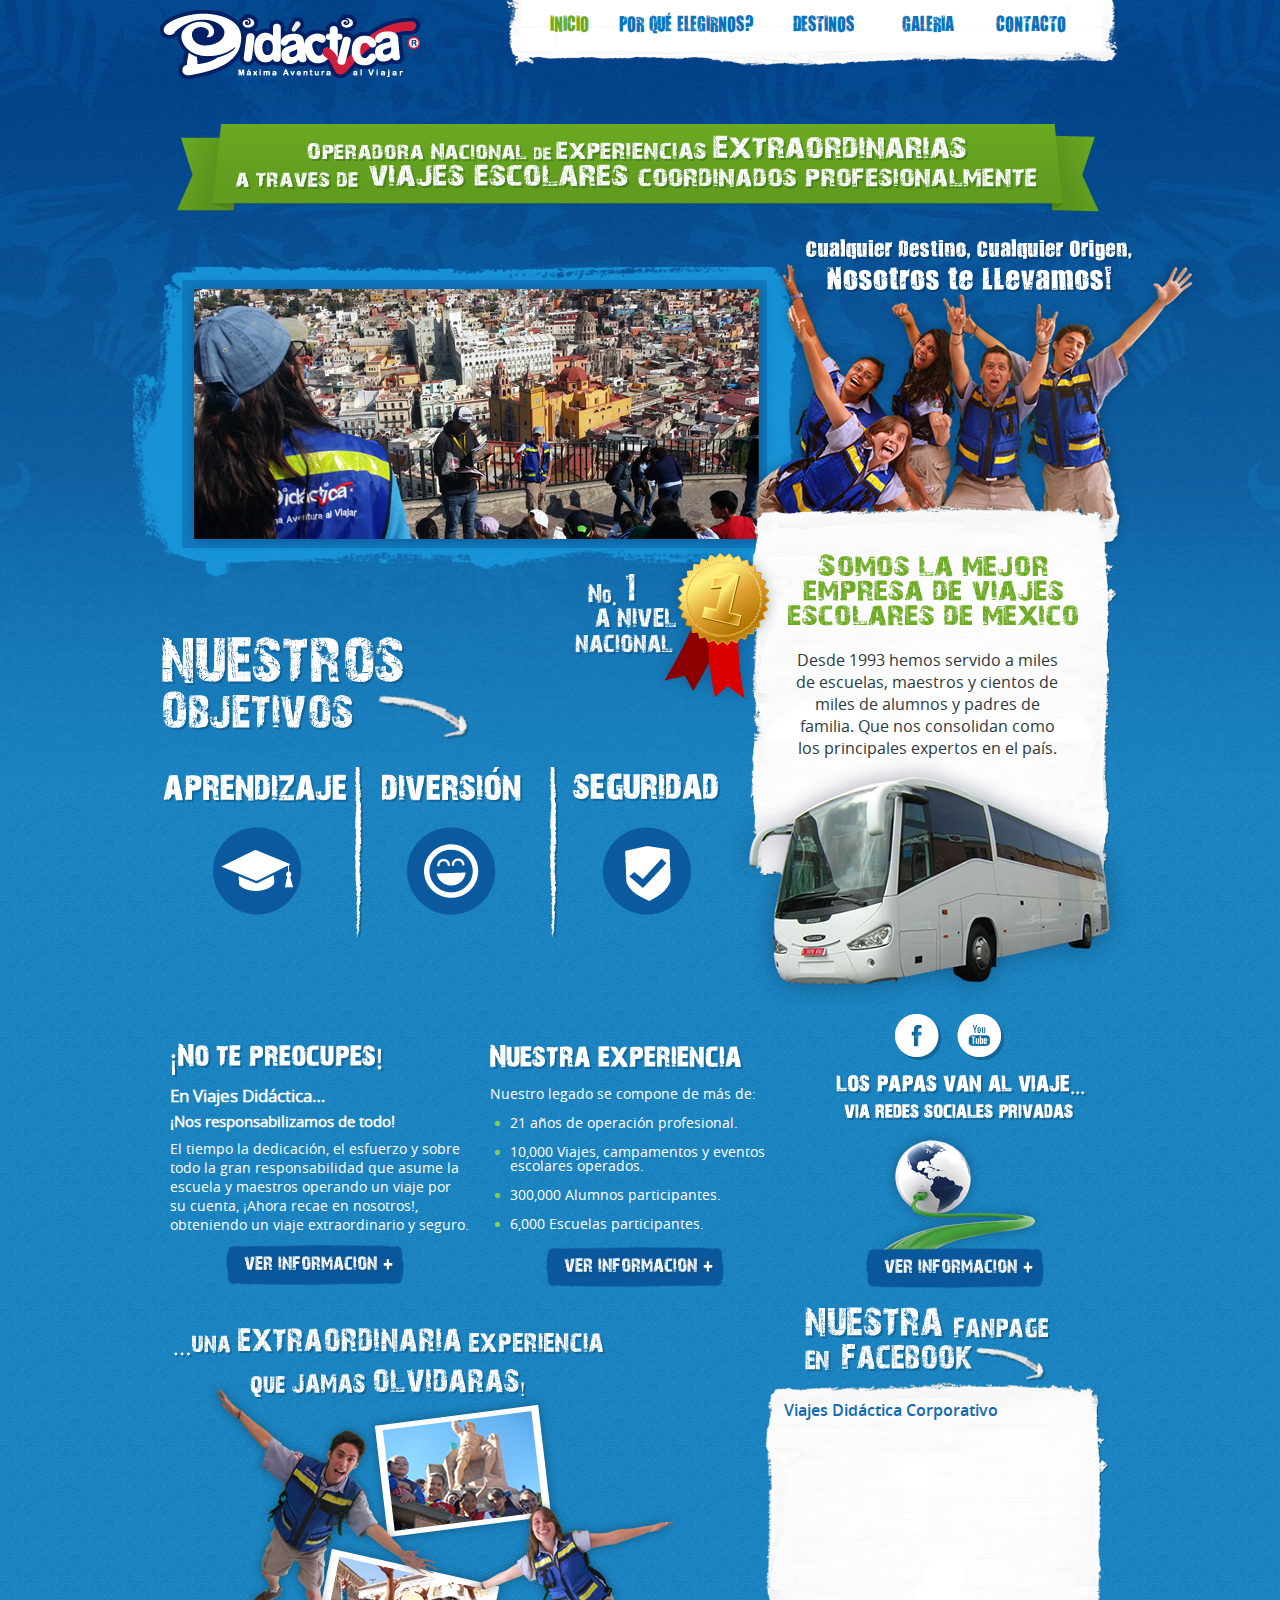
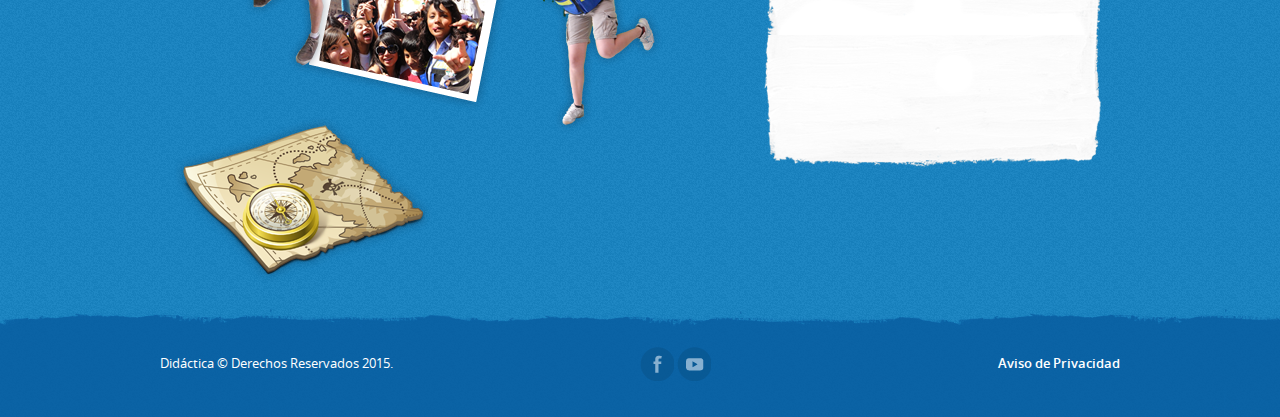
<file: index.html>
<!DOCTYPE html PUBLIC "-//W3C//DTD XHTML 1.0 Transitional//EN" "http://www.w3.org/TR/xhtml1/DTD/xhtml1-transitional.dtd">
<html xmlns="http://www.w3.org/1999/xhtml">

<head>
  <meta charset="utf-8">
  <title>Did&aacute;ctica | M&aacute;xima Aventura al Viajar</title>
  <link href="styles/960.css" rel="stylesheet" type="text/css" />
  <link href="styles/reset.css" rel="stylesheet" type="text/css" />
  <link href="styles/text.css" rel="stylesheet" type="text/css" />
  <link href="styles/estilos.css" rel="stylesheet" type="text/css" />
  <link href="styles/slider.css" rel="stylesheet" type="text/css" />

  <script type="text/javascript" src="Image-Slider-LnR.js"></script>

</head>

<body>
  <div id="fb-root"></div>
<script>(function(d, s, id) {
  var js, fjs = d.getElementsByTagName(s)[0];
  if (d.getElementById(id)) return;
  js = d.createElement(s); js.id = id;
  js.src = "//connect.facebook.net/es_LA/sdk.js#xfbml=1&version=v2.4&appId=179859368858841";
  fjs.parentNode.insertBefore(js, fjs);
}(document, 'script', 'facebook-jssdk'));</script>
  
  <div class="wrapper">
    <div class="container_12">
      <div class="logo"></div>
      <div class="nav-menu">
        <span class="menu">
					<ul>
						<li><a class="menu-item1 active" href="index.html">INICIO</a></li>						
						<li><a class="menu-item2" href="porque-elegirnos.html">POR QUÉ ELEGIRNOS?</a></li>
						<li><a class="menu-item3" href="destinos.html">DESTINOS</a></li>
						<li><a class="menu-item4" href="galeria-fotos.html">GALERIA</a></li>
						<li><a class="menu-item5" href="contacto.html">CONTACTO</a></li>						
					</ul>
				</span>
      </div>
      <div class="grid_12 top-title"></div>
      <div class="clear"></div>
    </div>
    <div class="container_12 main-content">
      <div class="inicio-contenido">
        <div class="inicio-banner-images">
          <div class="container-banner-images">
            <div class="slider_wrapper">
              <ul id="image_slider">
                <li><img src="img-slider-inicio/foto1.jpg">
                </li>
                <li><img src="img-slider-inicio/foto2.jpg">
                </li>
                <li><img src="img-slider-inicio/foto3.jpg">
                </li>
                <li><img src="img-slider-inicio/foto4.jpg">
                </li>
                <li><img src="img-slider-inicio/foto5.jpg">
                </li>
              </ul>
            </div>
          </div>
        </div>
        <div class="inicio-banner-sup-der">
          <div class="titulo-origen"></div>
          <div> 
            <p>Desde 1993 hemos servido a miles de escuelas, maestros y cientos de miles de alumnos y padres de familia. Que nos consolidan como los principales expertos en el país.</p>
          </div>
        </div>
        <div class="inicio-bus"></div>

        <div class="inicio-objetivos">
          <div class="titulo-objetivos"></div>
          <div class="medalla-objetivos"></div>
          <div class="objetivos-contenido">
            <div>
              <span class="objetivo-aprendizaje"></span>
              <a class="icono-aprendizaje" href="objetivo-aprendizaje.html"></a>
            </div>
            <div>
              <span class="objetivo-diversion"></span>
              <a class="icono-diversion" href="objetivo-diversion.html"></a>
            </div>
            <div>
              <span class="objetivo-seguridad"></span>
              <a class="icono-seguridad" href="objetivo-seguridad.html"></a>
            </div>
          </div>
        </div>
      </div>
			<div class="inicio-contenido-medio">
      <div class="grid_4">
        <div class="inicio-respons-contenido">
          <div class="titulo"></div>
          <div>
            <h5>En Viajes Didáctica…</h5>
            <h6>¡Nos responsabilizamos de todo!</h6>
            <p>El tiempo la dedicación, el esfuerzo y sobre todo la gran responsabilidad que asume la escuela y maestros operando un viaje por su cuenta, ¡Ahora recae en nosotros!, obteniendo un viaje extraordinario y seguro.</p>
          </div>
          <span><a href="porque-elegirnos.html" class="btn-info"></a></span>
        </div>
      </div>
      <div class="grid_4">
        <div class="inicio-experiencia-contenido">
          <div class="titulo"></div>
          <div>
            <span>Nuestro legado se compone de más de:</span>
            <ul class="navlist">
              <li>21 años de operación profesional.</li>
              <li>10,000 Viajes, campamentos y eventos escolares operados.</li>
              <li>300,000 Alumnos participantes.</li>
              <li>6,000 Escuelas participantes.</li>
            </ul>
          </div>
          <span><a href="porque-elegirnos.html#NuestraExp" class="btn-info"></a></span>
        </div>
      </div>
      <div class="grid_4">
        <div class="inicio-padres-contenido">
          <div class="iconos-redes">
            <a class="icono-facebook" href="https://www.facebook.com/viajesdidacticacorporativo"></a>
<!--            <span class="icono-twitter"></span>-->
            <a class="icono-youtube" href="https://www.youtube.com/user/VIAJESDIDACTICA"></a>
          </div>
          <div class="titulo"></div>
          <div class="padres-redes"></div>
          <span><a href="porque-elegirnos.html#PadresRedes" class="btn-info"></a></span>
        </div>
      </div>
			</div>
      <div class="clear"></div>
      <div class="grid_12">
        <div class="inicio-banner-medio">
          <div class="titulo"></div>
          <div class="banner-img"></div>
          <div class="banner-facebook">
            <div class="fanpage-title"></div>
            <div class="contenido-fanpage">
              <div class="fb-page" data-href="https://www.facebook.com/viajesdidacticacorporativo" data-width="300" data-height="340" data-small-header="true" data-adapt-container-width="true" data-hide-cover="false" data-show-facepile="false" data-show-posts="true"><div class="fb-xfbml-parse-ignore"><blockquote cite="https://www.facebook.com/viajesdidacticacorporativo"><a href="https://www.facebook.com/viajesdidacticacorporativo">Viajes Didáctica Corporativo</a></blockquote></div></div>
            </div>
          </div>
        </div>
      </div>
      <div class="clear"></div>
      <div class="grid_12">
        <div class="inicio-unidades">
          <span class="mapa"></span>
        </div>
      </div>
    </div>
    <!--main-content-->
  </div>
  <!--wrapper-->
  <div class="footer">
    <div class="footer-content container_12">
      <span>Didáctica &copy; Derechos Reservados 2015.</span>
			<div class="footer-redes-sociales">
				<a class="icon-facebook" href="https://www.facebook.com/viajesdidactica"></a>
				<a class="icon-youtube" href="https://www.youtube.com/user/VIAJESDIDACTICA"></a>
			</div>
			<a class="aviso-priv-link" href="aviso-privacidad.html">Aviso de Privacidad</a>
    </div>
  </div>
</body>

</html>
</file>
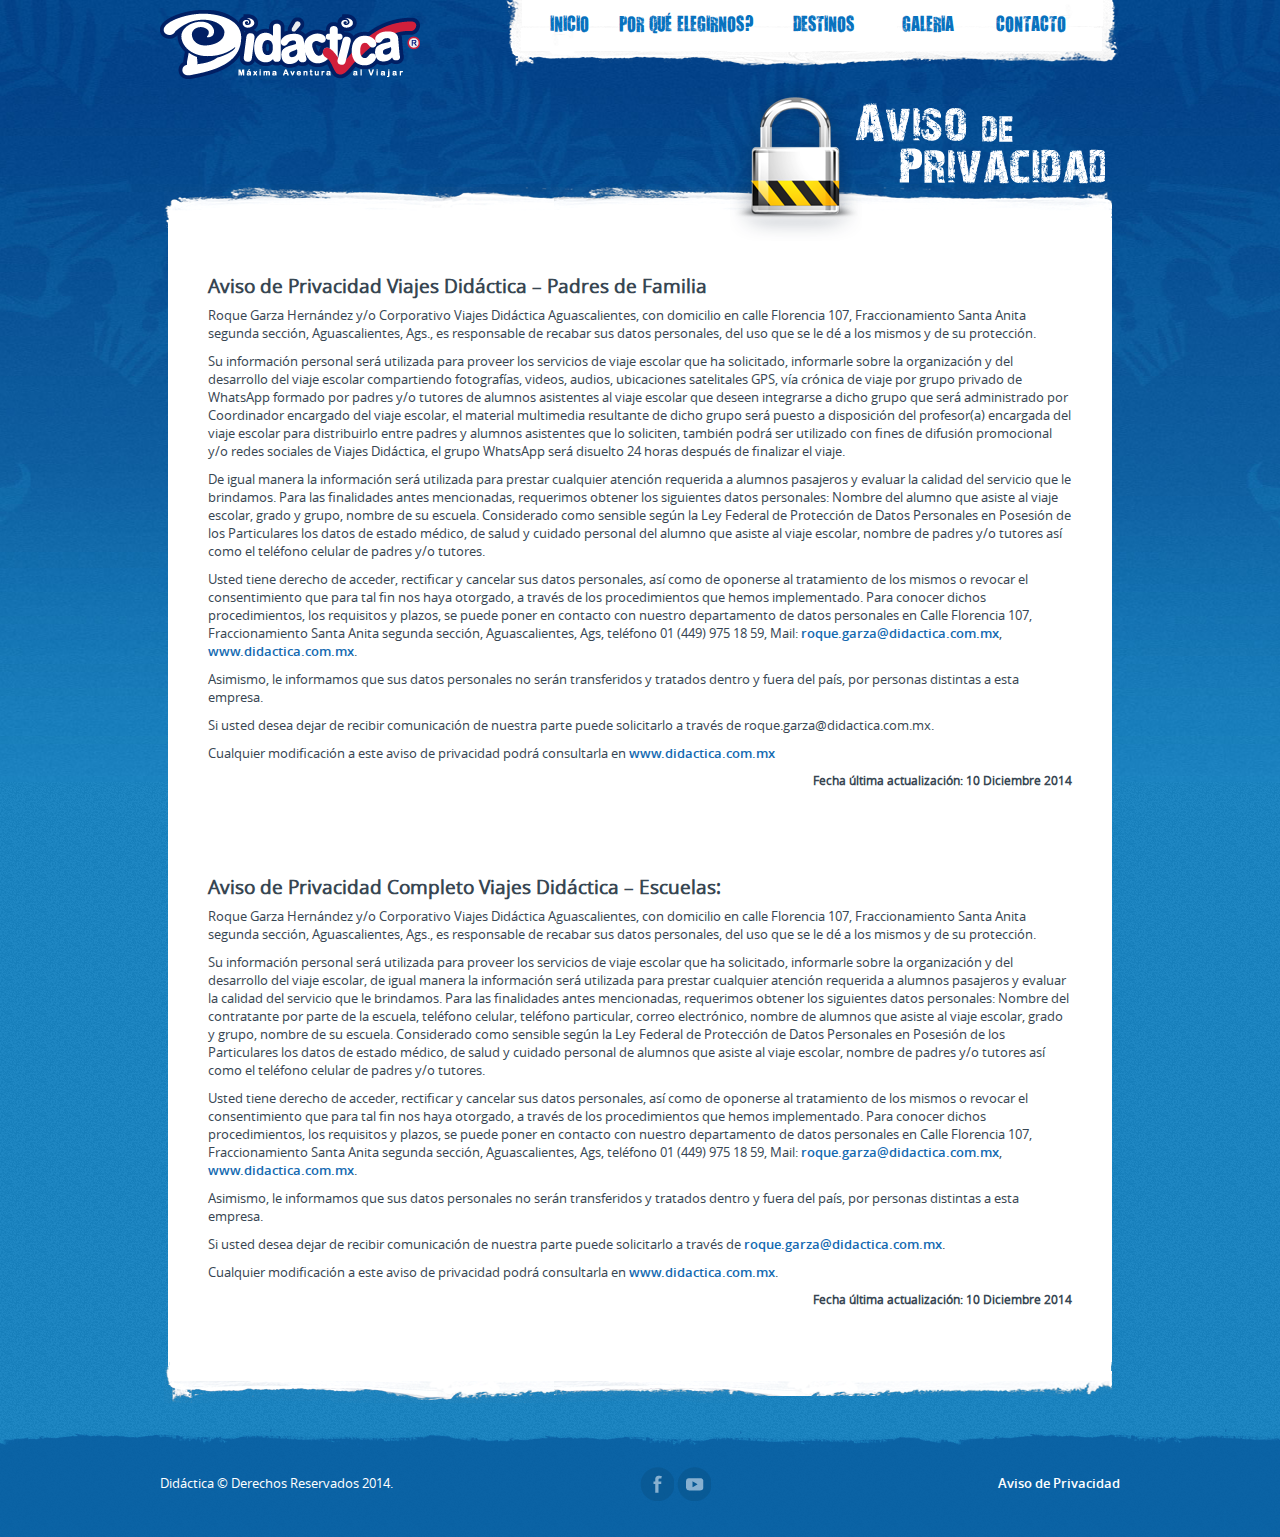
<file: aviso-privacidad.html>
<!DOCTYPE html PUBLIC "-//W3C//DTD XHTML 1.0 Transitional//EN" "http://www.w3.org/TR/xhtml1/DTD/xhtml1-transitional.dtd">
<html xmlns="http://www.w3.org/1999/xhtml">

<head>
  <meta charset="utf-8">
  <title>Did&aacute;ctica | M&aacute;xima Aventura al Viajar</title>
  <link href="styles/960.css" rel="stylesheet" type="text/css" />
  <link href="styles/reset.css" rel="stylesheet" type="text/css" />
  <link href="styles/text.css" rel="stylesheet" type="text/css" />
  <link href="styles/estilos.css" rel="stylesheet" type="text/css" />
  <link href="styles/slider.css" rel="stylesheet" type="text/css" />
  <link href='http://fonts.googleapis.com/css?family=Droid+Sans' rel='stylesheet' type='text/css'>

</head>

<body>
  <div class="wrapper">
    <div class="container_12">
      <div class="logo"></div>
      <div class="nav-menu">
        <span class="menu">
          <ul>
            <li><a class="menu-item1" href="index.html">INICIO</a></li>						
            <li><a class="menu-item2" href="porque-elegirnos.html">POR QUÉ ELEGIRNOS?</a></li>
            <li><a class="menu-item3" href="destinos.html">DESTINOS</a></li>
            <li><a class="menu-item4" href="galeria-fotos.html">GALERIA</a></li>
            <li><a class="menu-item5" href="#">CONTACTO</a></li>						
          </ul>
        </span>
      </div>
    </div>
    <div class="container_12 main-content">

			<div class="bg_12 aviso-priv">
				<div class="aviso-priv-titulo">
				</div>
				<div class="header-bg_12"></div>
				<div class="body-bg_12">
					<div class="aviso-1">
						<div>
							<h4>Aviso de Privacidad Viajes Didáctica – Padres de Familia</h4>
							<p>Roque Garza Hernández y/o Corporativo Viajes Didáctica Aguascalientes, con domicilio en calle Florencia 107, Fraccionamiento Santa Anita segunda sección, Aguascalientes, Ags., es responsable de recabar sus datos personales, del uso que se le dé a los mismos y de su protección.</p>
							<p>Su información personal será utilizada para proveer los servicios de viaje escolar que ha solicitado, informarle sobre la organización y del desarrollo del viaje escolar compartiendo fotografías, videos, audios, ubicaciones satelitales GPS, vía crónica de viaje por grupo privado de WhatsApp formado por padres y/o tutores de alumnos asistentes al viaje escolar que deseen integrarse a dicho grupo que será administrado por Coordinador encargado del viaje escolar, el material multimedia resultante de dicho grupo será puesto a disposición del profesor(a) encargada del viaje escolar para distribuirlo entre padres y alumnos asistentes que lo soliciten, también podrá ser utilizado con fines de difusión promocional y/o redes sociales de Viajes Didáctica, el grupo WhatsApp será disuelto 24 horas después de finalizar el viaje.</p>
							<p>De igual manera la información será utilizada para prestar cualquier atención requerida a alumnos pasajeros y evaluar la calidad del servicio que le brindamos. Para las finalidades  antes mencionadas,  requerimos obtener los siguientes  datos personales: Nombre del alumno que asiste al viaje escolar, grado y grupo, nombre de su escuela. Considerado como sensible según la Ley Federal de Protección de Datos Personales en Posesión de los Particulares los datos de estado médico, de salud y cuidado personal del alumno que asiste al viaje escolar, nombre de padres y/o tutores  así como el teléfono celular de padres y/o tutores.</p>
							<p>Usted tiene derecho de acceder, rectificar y cancelar sus datos personales, así como de oponerse al tratamiento de los mismos o revocar el consentimiento que para tal fin nos haya otorgado, a través de los procedimientos que hemos implementado. Para conocer dichos procedimientos, los requisitos y plazos, se puede poner en contacto con nuestro departamento de datos personales en Calle Florencia 107, Fraccionamiento Santa Anita segunda sección, Aguascalientes, Ags, teléfono 01 (449) 975 18 59, Mail: <a>roque.garza@didactica.com.mx</a>, <a href="http://www.didactica.com.mx">www.didactica.com.mx</a>.</p>
							<p>Asimismo, le informamos que sus datos personales no serán transferidos y tratados dentro y fuera del país, por personas distintas a esta empresa.</p>
							<p>Si usted desea dejar de recibir comunicación de nuestra parte puede solicitarlo a través de roque.garza@didactica.com.mx.</p>
							<p>Cualquier modificación a este aviso de privacidad podrá consultarla en <a href="http://www.didactica.com.mx">www.didactica.com.mx</a></p>
							<p class="fecha-actualiza">Fecha última actualización: 10 Diciembre 2014</p>
						</div>
					</div>
					<div class="aviso-2">
						<div>
							<h4>Aviso de Privacidad Completo Viajes Didáctica – Escuelas:</h4>
							<p>Roque Garza Hernández y/o Corporativo Viajes Didáctica Aguascalientes, con domicilio en calle Florencia 107, Fraccionamiento Santa Anita segunda sección, Aguascalientes, Ags., es responsable de recabar sus datos personales, del uso que se le dé a los mismos y de su protección.</p>
							<p>Su información personal será utilizada para proveer los servicios de viaje escolar que ha solicitado, informarle sobre la organización y del desarrollo del viaje escolar, de igual manera la información será utilizada para prestar cualquier atención requerida a alumnos pasajeros y evaluar la calidad del servicio que le brindamos. Para las finalidades  antes mencionadas,  requerimos obtener los siguientes  datos personales: Nombre del contratante por parte de la escuela, teléfono celular, teléfono particular, correo electrónico, nombre de alumnos que asiste al viaje escolar, grado y grupo, nombre de su escuela. Considerado como sensible según la Ley Federal de Protección de Datos Personales en Posesión de los Particulares los datos de estado médico, de salud y cuidado personal de alumnos que asiste al viaje escolar, nombre de padres y/o tutores  así como el teléfono celular de padres y/o tutores.</p>
							<p>Usted tiene derecho de acceder, rectificar y cancelar sus datos personales, así como de oponerse al tratamiento de los mismos o revocar el consentimiento que para tal fin nos haya otorgado, a través de los procedimientos que hemos implementado. Para conocer dichos procedimientos, los requisitos y plazos, se puede poner en contacto con nuestro departamento de datos personales en Calle Florencia 107, Fraccionamiento Santa Anita segunda sección, Aguascalientes, Ags, teléfono 01 (449) 975 18 59, Mail: <a>roque.garza@didactica.com.mx</a>, <a href="http://www.didactica.com.mx">www.didactica.com.mx</a>.</p>
							<p>Asimismo, le informamos que sus datos personales no serán transferidos y tratados dentro y fuera del país, por personas distintas a esta empresa.</p>
							<p>Si usted desea dejar de recibir comunicación de nuestra parte puede solicitarlo a través de <a>roque.garza@didactica.com.mx</a>.</p>
							<p>Cualquier modificación a este aviso de privacidad podrá consultarla en <a href="http://www.didactica.com.mx">www.didactica.com.mx</a>.</p>
							<p class="fecha-actualiza">Fecha última actualización: 10 Diciembre 2014</p>
						</div>
					</div>
				</div>
				<div class="footer-bg_12"></div>
    	</div>
		</div>
  <!--main-content-->
  </div>
  <!--wrapper-->
  <div class="footer">
    <div class="footer-content container_12">
      <span>Didáctica &copy; Derechos Reservados 2014.</span>
			<div class="footer-redes-sociales">
				<a class="icon-facebook" href="https://www.facebook.com/viajesdidactica"></a>
				<a class="icon-youtube" href="https://www.youtube.com/user/VIAJESDIDACTICA"></a>
			</div>
			<a class="aviso-priv-link" href="aviso-privacidad.html">Aviso de Privacidad</a>
    </div>
  </div>
</body>

</html>
</file>
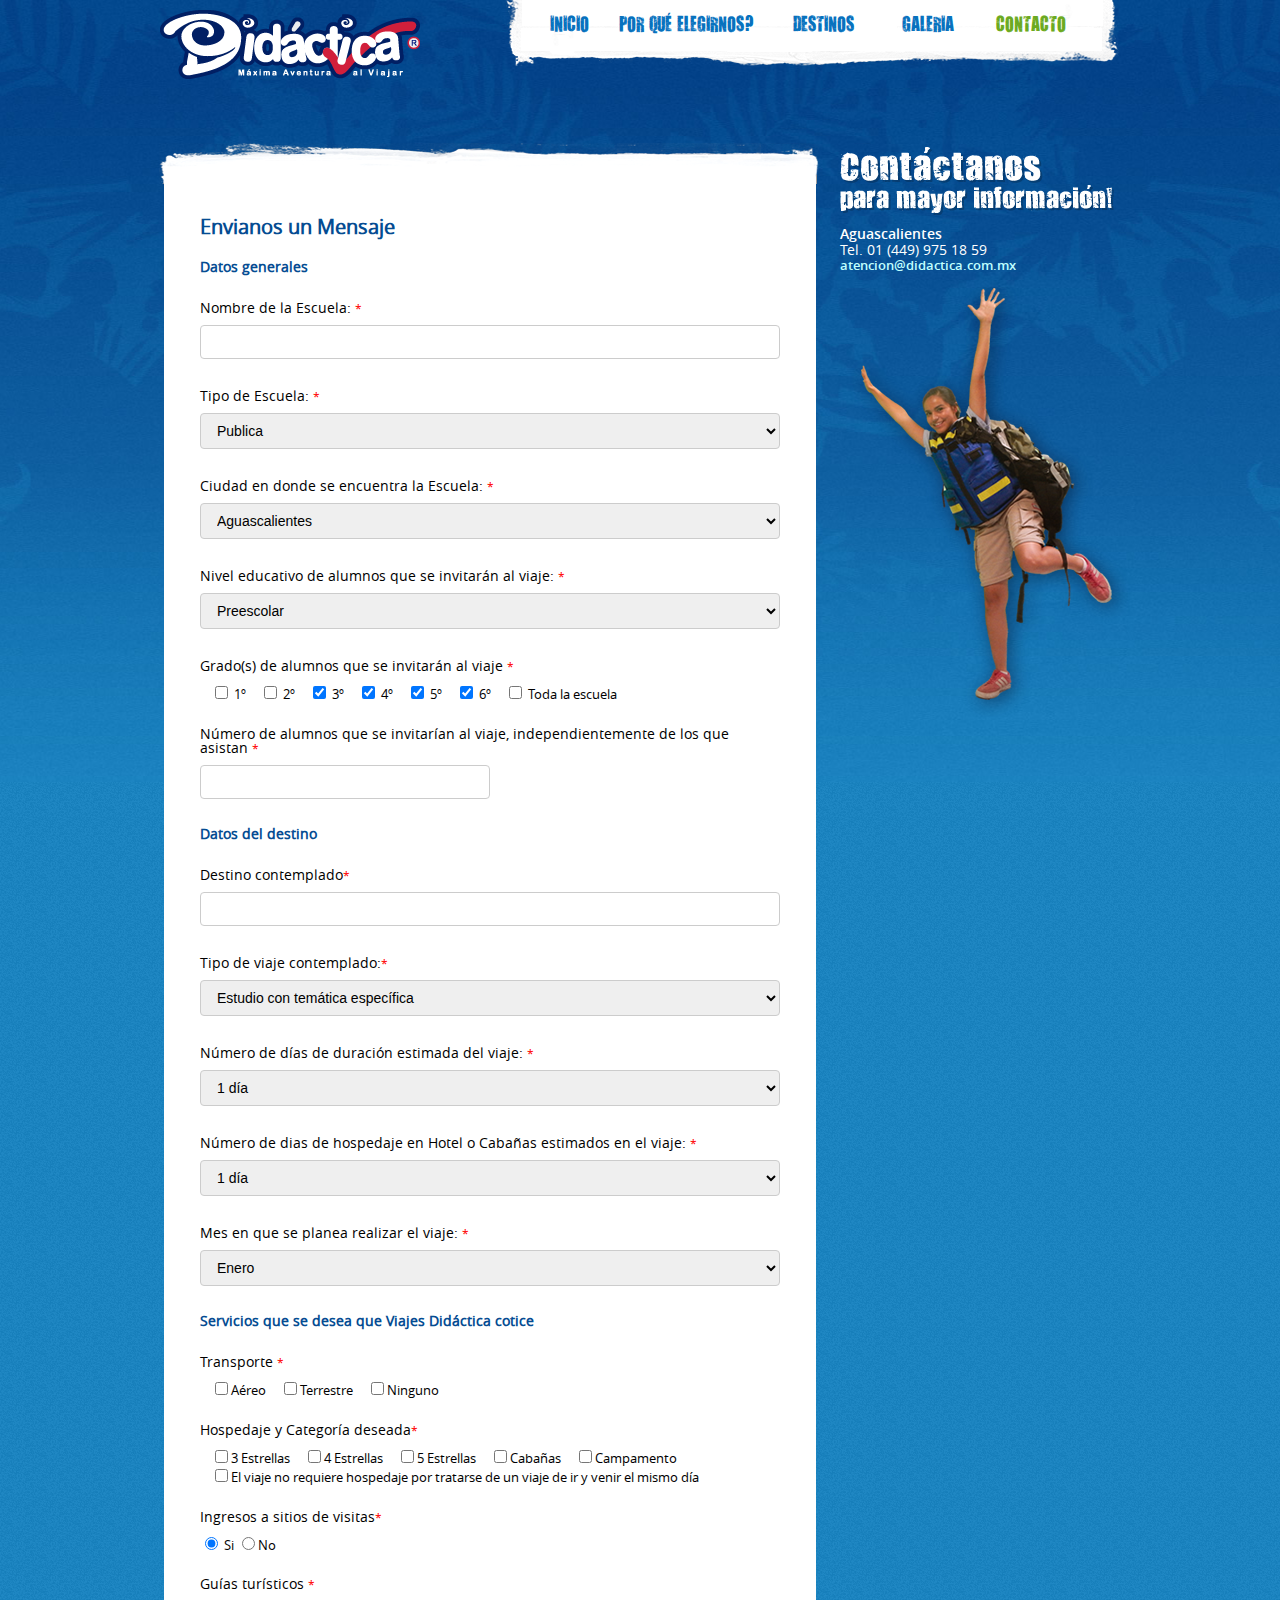
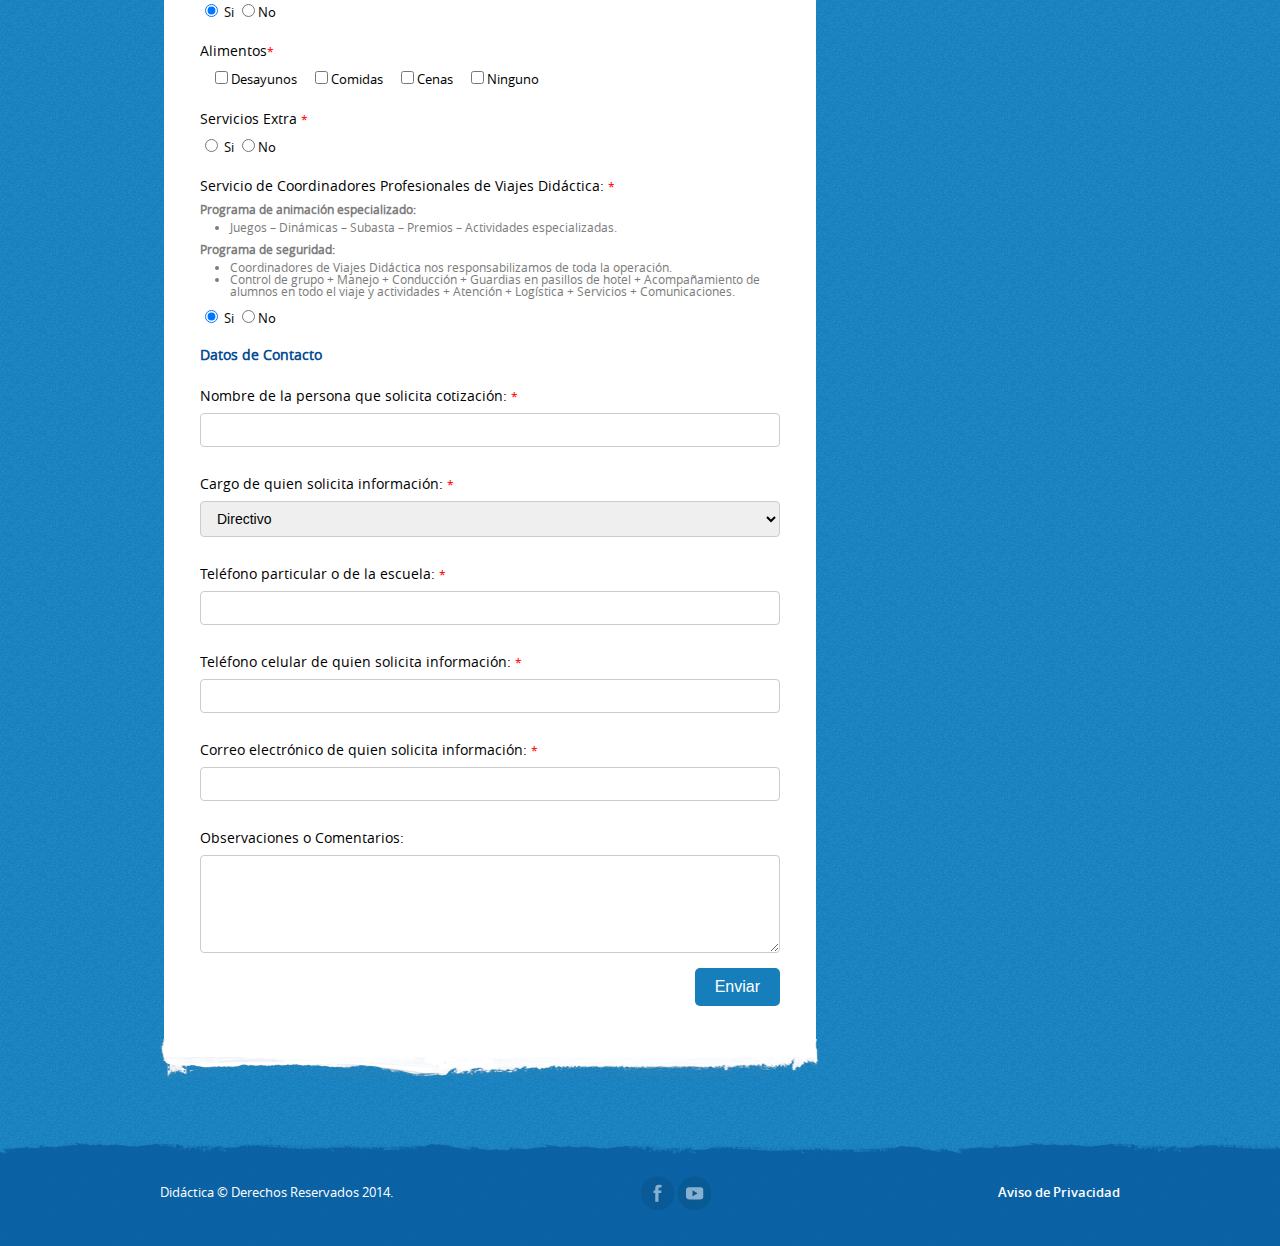
<file: contacto.html>
<!DOCTYPE html PUBLIC "-//W3C//DTD XHTML 1.0 Transitional//EN" "http://www.w3.org/TR/xhtml1/DTD/xhtml1-transitional.dtd">
<html xmlns="http://www.w3.org/1999/xhtml">

<head>
  <meta charset="utf-8">
  <title>Did&aacute;ctica | M&aacute;xima Aventura al Viajar</title>
  <link href="styles/960.css" rel="stylesheet" type="text/css" />
  <link href="styles/reset.css" rel="stylesheet" type="text/css" />
  <link href="styles/text.css" rel="stylesheet" type="text/css" />
  <link href="styles/estilos.css" rel="stylesheet" type="text/css" />
  <link href="styles/slider.css" rel="stylesheet" type="text/css" />
  <link href='http://fonts.googleapis.com/css?family=Droid+Sans' rel='stylesheet' type='text/css'>
	
	
</head>

<body>
  <div class="wrapper">
    <div class="container_12">
      <div class="logo"></div>
      <div class="nav-menu">
        <span class="menu">
          <ul>
              <li><a class="menu-item1" href="index.html">INICIO</a></li>						
              <li><a class="menu-item2" href="porque-elegirnos.html">POR QUÉ ELEGIRNOS?</a></li>
              <li><a class="menu-item3" href="destinos.html">DESTINOS</a></li>
              <li><a class="menu-item4" href="galeria-fotos.html">GALERIA</a></li>
              <li><a class="menu-item5 active" href="contacto.html">CONTACTO</a></li>						
          </ul>
        </span>
      </div>
    </div>
    <div class="container_12 main-content contacto">
      <div class="form-container">
        <!--Formulario Contacto-->
        <div class="contacto-container">
          
          <h3 class="titulo-contacto">Envianos un Mensaje</h3>
          <p>Datos generales</p>
          
          <form>
            
            <label class="label-form">Nombre de la Escuela: <span class="required">*</span></label>
            <input type="text">
            
            <label class="label-form">Tipo de Escuela: <span class="required">*</span></label>
            <select>
              <option value="publica">Publica</option>
              <option value="particular">Particular</option>
            </select>
            
            <label class="label-form">Ciudad en donde se encuentra la Escuela: <span class="required">*</span></label>
            <select name=”Estados” size=”1″>
              <option value=”Aguascalientes”>Aguascalientes</option>
              <option value=”Baja California “>Baja California </option>
              <option value=”Baja California Sur “>Baja California Sur </option>
              <option value=”Campeche “>Campeche </option>
              <option value=”Chiapas “>Chiapas </option>
              <option value=”Chihuahua “>Chihuahua </option>
              <option value=”Coahuila “>Coahuila </option>
              <option value=”Colima “>Colima </option>
              <option value=”Distrito Federal”>Distrito Federal</option>
              <option value=”Durango “>Durango </option>
              <option value=”Estado de México “>Estado de México </option>
              <option value=”Guanajuato “>Guanajuato </option>
              <option value=”Guerrero “>Guerrero </option>
              <option value=”Hidalgo “>Hidalgo </option>
              <option value=”Jalisco “>Jalisco </option>
              <option value=”Michoacán “>Michoacán </option>
              <option value=”Morelos “>Morelos </option>
              <option value=”Nayarit “>Nayarit </option>
              <option value=”Nuevo León “>Nuevo León </option>
              <option value=”Oaxaca “>Oaxaca </option>
              <option value=”Puebla “>Puebla </option>
              <option value=”Querétaro “>Querétaro </option>
              <option value=”Quintana Roo “>Quintana Roo </option>
              <option value=”San Luis Potosí “>San Luis Potosí </option>
              <option value=”Sinaloa “>Sinaloa </option>
              <option value=”Sonora “>Sonora </option>
              <option value=”Tabasco “>Tabasco </option>
              <option value=”Tamaulipas “>Tamaulipas </option>
              <option value=”Tlaxcala “>Tlaxcala </option>
              <option value=”Veracruz “>Veracruz </option>
              <option value=”Yucatán “>Yucatán </option>
              <option value=”Zacatecas”>Zacatecas</option>
            </select>
            
            <label class="label-form">Nivel educativo de alumnos que se invitarán al viaje: <span class="required">*</span></label>
            <select>
              <option value="prescolar">Preescolar</option>
              <option value="primaria">Primaria</option>
              <option value="secundaria">Secundaria</option>
              <option value="bachillerato">Bachillerato</option>
              <option value="profesional">Profesional</option>
            </select>
            
            <label class="label-form">Grado(s) de alumnos que se invitarán al viaje <span class="required">*</span></label>
            <input type="checkbox" name="grado" value="1"> 1º
            <input type="checkbox" name="grado" value="2"> 2º
            <input type="checkbox" name="grado" value="3" checked> 3º
            <input type="checkbox" name="grado" value="4" checked> 4º
            <input type="checkbox" name="grado" value="4" checked> 5º
            <input type="checkbox" name="grado" value="4" checked> 6º
            <input type="checkbox" name="grado" value="4"> Toda la escuela
            
            <label class="label-form">Número de alumnos que se invitarían al viaje, independientemente de los que asistan <span class="required">*</span></label>
            <input type="text" style="width: 50%;">
            
            <p>Datos del destino</p>
            <label class="label-form">Destino contemplado<span class="required">*</span></label>
            <input type="text">
            
            <label class="label-form">Tipo de viaje contemplado:<span class="required">*</span></label>
            <select>
              <option value="">Estudio con temática específica</option>
              <option value="">Viaje cultural</option>
              <option value="">Viaje de fin de curso</option>
              <option value="">Viaje de integración</option>
              <option value="">Viaje deportivo</option>
              <option value="">Viaje a misiones</option>
              <option value="">Visita a empresa</option>
              <option value="">Viaje Familiar</option>
              <option value="">Viaje para colaboradores de la escuela</option>
              <option value="">Otro tipo de viaje</option>
            </select>
            
            <label class="label-form">Número de días de duración estimada del viaje: <span class="required">*</span></label>
            <select>
              <option value="">1 día</option>
              <option value="">2 dias</option>
              <option value="">3 dias</option>
              <option value="">4 dias</option>
              <option value="">5 dias</option>
              <option value="">6 dias o más</option>
            </select>
            
            <label class="label-form">Número de dias de hospedaje en Hotel o Cabañas estimados en el viaje: <span class="required">*</span></label>
            <select>
              <option value="">1 día</option>
              <option value="">2 dias</option>
              <option value="">3 dias</option>
              <option value="">4 dias</option>
              <option value="">5 dias</option>
              <option value="">6 dias o más</option>
            </select>
            
            <label class="label-form">Mes en que se planea realizar el viaje: <span class="required">*</span></label>
            <select>
              <option value="">Enero</option>
              <option value="">Febrero</option>
              <option value="">Marzo</option>
              <option value="">Abril</option>
              <option value="">Mayo</option>
              <option value="">Junio</option>
              <option value="">Julio</option>
              <option value="">Agosto</option>
              <option value="">Septiembre</option>
              <option value="">Octubre</option>
              <option value="">Noviembre</option>
              <option value="">Diciembre</option>
              <option value="">Por definir</option>
            </select>
            
            <p>Servicios que se desea que Viajes Didáctica cotice</p>
    
            <label class="label-form">Transporte <span class="required">*</span></label>
            <input type="checkbox" name="transporte" value="1">Aéreo
            <input type="checkbox" name="transporte" value="2">Terrestre
            <input type="checkbox" name="transporte" value="2">Ninguno
            
            <label class="label-form">Hospedaje y Categoría deseada<span class="required">*</span></label>
            <input type="checkbox" name="cat-hospedaje" value="1">3 Estrellas
            <input type="checkbox" name="cat-hospedaje" value="2">4 Estrellas
            <input type="checkbox" name="cat-hospedaje" value="2">5 Estrellas
            <input type="checkbox" name="cat-hospedaje" value="2">Cabañas
            <input type="checkbox" name="cat-hospedaje" value="2">Campamento<br>
            <input type="checkbox" name="cat-hospedaje" value="2">El viaje no requiere hospedaje por tratarse de un viaje de ir y venir el mismo día 
            
            <label class="label-form">Ingresos a sitios de visitas<span class="required">*</span></label>
            <input type="radio" name="visitas" value="si" checked> Si
            <input type="radio" name="visitas" value="no">No
            
            <label class="label-form">Guías turísticos <span class="required">*</span></label>
            <input type="radio" name="guias" value="si" checked> Si
            <input type="radio" name="guias" value="no">No
            
            <label class="label-form">Alimentos<span class="required">*</span></label>
            <input type="checkbox" name="alimentos" value="1">Desayunos
            <input type="checkbox" name="alimentos" value="2">Comidas
            <input type="checkbox" name="alimentos" value="2">Cenas
            <input type="checkbox" name="alimentos" value="2">Ninguno
            
            <label class="label-form">Servicios Extra <span class="required">*</span></label>
            <input type="radio" name="s_extra" value="si" checked> Si
            <input type="radio" name="s_extra" value="no">No
            
            <label class="label-form">Servicio de Coordinadores Profesionales de Viajes Didáctica: <span class="required">*</span></label>
            <div class="coord-explicacion">
              <span>Programa de animación especializado:</span> 
              <ul>
                <li>Juegos – Dinámicas – Subasta – Premios – Actividades especializadas.</li>
              </ul>
              <span>Programa de seguridad:</span>
              <ul>
                <li>Coordinadores de Viajes Didáctica nos responsabilizamos de toda la operación.</li>
                <li>Control de grupo + Manejo + Conducción + Guardias en pasillos de hotel + Acompañamiento de alumnos en todo el viaje y actividades + Atención + Logística + Servicios + Comunicaciones.</li>
              </ul>
            </div>
            <input type="radio" name="s_extra" value="si" checked> Si
            <input type="radio" name="s_extra" value="no">No
            
            <p>Datos de Contacto</p>
            <label class="label-form">Nombre de la persona que solicita cotización:  <span class="required">*</span></label>
            <input type="text">
            
            <label class="label-form">Cargo de quien solicita información: <span class="required">*</span></label>
            <select>
              <option value="">Directivo</option>
              <option value="">Maestro</option>
              <option value="">Papá</option>
              <option value="">Alumno</option>
            </select> 
            
            <label class="label-form">Teléfono particular o de la escuela:  <span class="required">*</span></label>
            <input type="text">
            
            <label class="label-form">Teléfono celular de quien solicita información:  <span class="required">*</span></label>
            <input type="text">
            
            <label class="label-form">Correo electrónico de quien solicita información:    <span class="required">*</span></label>
            <input type="text">
            
            <label class="label-form">Observaciones o Comentarios: </label>
            <textarea rows="5" cols="50">
            </textarea>
            
            <input class="btn-enviar" type="submit" value="Enviar">
            
          </form>

        </div>
      </div>
      <div class="datos-contacto">
        <div class="contacto-contenido">
          <div class="contacto-unidades-titulo"></div>
          <ul class="contacto-lista">
            <li class="contacto-info">
              <span class="contacto-unidad">Aguascalientes</span>
              <span class="contacto-tel">Tel. 01 (449) 975 18 59</span>
              <span class="contacto-mail">atencion@didactica.com.mx</span>
            </li>
          </ul>
          <div class="contacto-pic"></div>
        </div>
      </div>
    </div>
  <!--main-content-->
  </div>
  <!--wrapper-->
  <div class="footer">
    <div class="footer-content container_12">
      <span>Didáctica &copy; Derechos Reservados 2014.</span>
			<div class="footer-redes-sociales">
				<a class="icon-facebook" href="https://www.facebook.com/viajesdidactica"></a>
				<a class="icon-youtube" href="https://www.youtube.com/user/VIAJESDIDACTICA"></a>
			</div>
			<a class="aviso-priv-link" href="aviso-privacidad.html">Aviso de Privacidad</a>
    </div>
  </div>
</body>

</html>
</file>
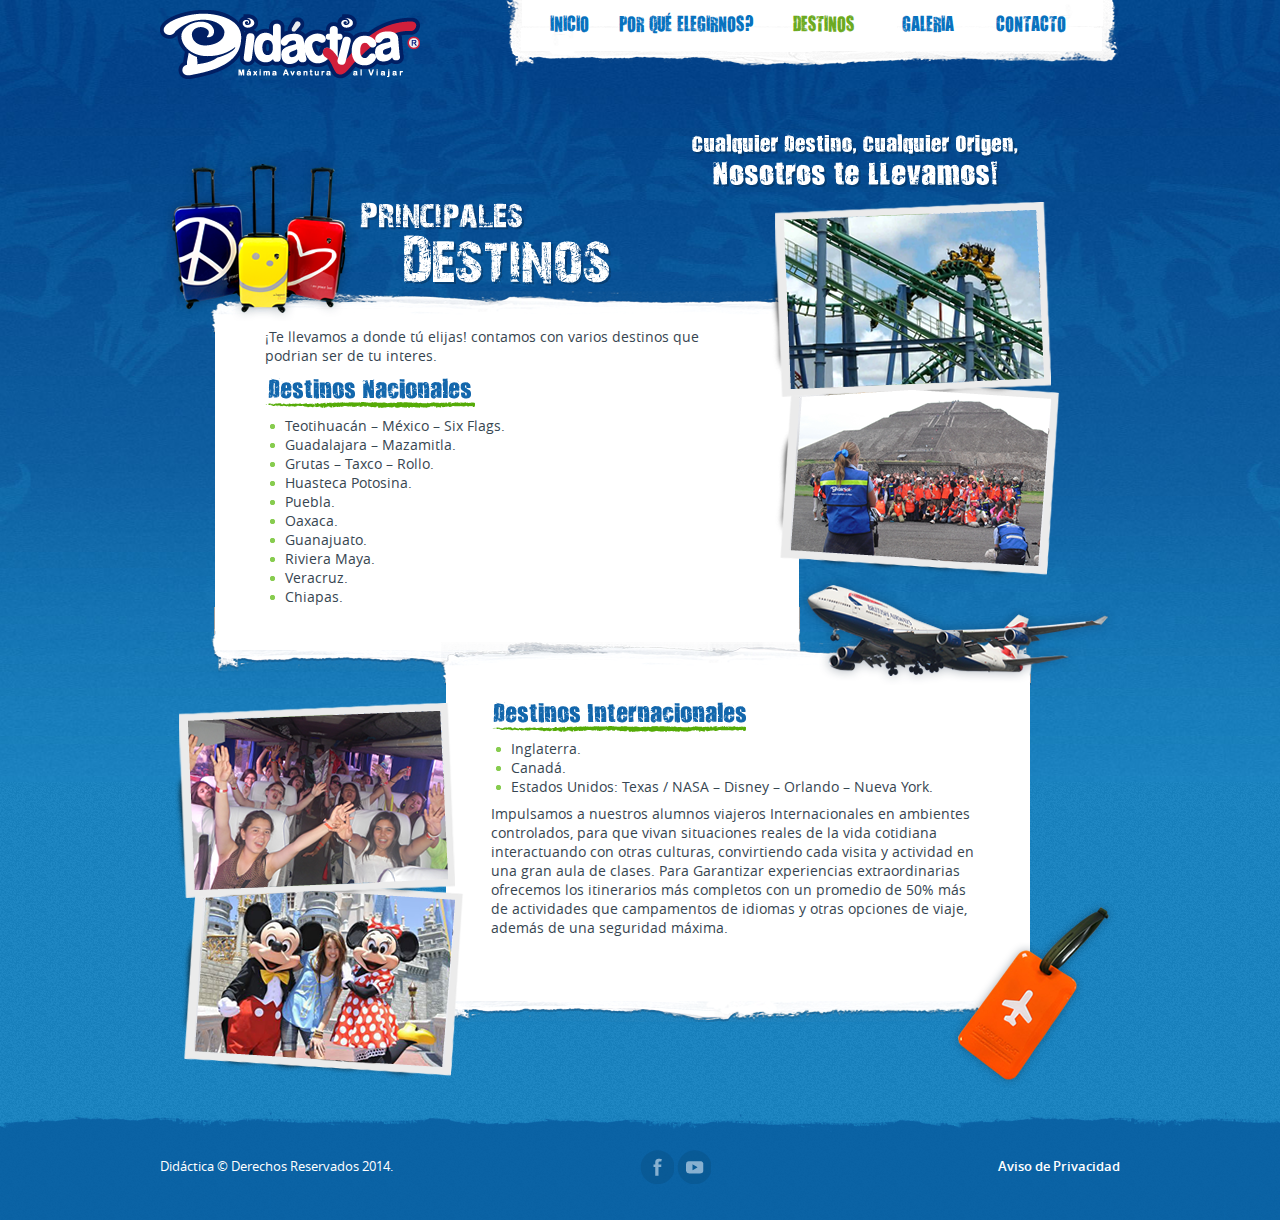
<file: destinos.html>
<!DOCTYPE html PUBLIC "-//W3C//DTD XHTML 1.0 Transitional//EN" "http://www.w3.org/TR/xhtml1/DTD/xhtml1-transitional.dtd">
<html xmlns="http://www.w3.org/1999/xhtml">

<head>
  <meta charset="utf-8">
  <title>Did&aacute;ctica | M&aacute;xima Aventura al Viajar</title>
  <link href="styles/960.css" rel="stylesheet" type="text/css" />
  <link href="styles/reset.css" rel="stylesheet" type="text/css" />
  <link href="styles/text.css" rel="stylesheet" type="text/css" />
  <link href="styles/estilos.css" rel="stylesheet" type="text/css" />
  <link href="styles/slider.css" rel="stylesheet" type="text/css" />
  <link href='http://fonts.googleapis.com/css?family=Droid+Sans' rel='stylesheet' type='text/css'>

</head>

<body>
  <div class="wrapper">
    <div class="container_12">
      <div class="logo"></div>
      <div class="nav-menu">
        <span class="menu">
          <ul>
            <li><a class="menu-item1 " href="index.html">INICIO</a></li>						
            <li><a class="menu-item2" href="porque-elegirnos.html">POR QUÉ ELEGIRNOS?</a></li>
            <li><a class="menu-item3 active" href="destinos.html">DESTINOS</a></li>
            <li><a class="menu-item4" href="galeria-fotos.html">GALERIA</a></li>
            <li><a class="menu-item5" href="contacto.html">CONTACTO</a></li>						
          </ul>
        </span>
      </div>
    </div>
    <div class="container_12 main-content destinos">
      <div class="titulo-origen"></div>
      <div class="titulo-destinos"></div>
      <div class="destinos-nac">        
        <div class="container-nac">
          <div class="content-nac">            
            <p>¡Te llevamos a donde tú elijas! contamos con varios destinos que podrian ser de tu interes.</p>
            <p class="titulo-nac"></p>
            <ul class="navlist">
              <li>Teotihuacán – México – Six Flags.</li>
              <li>Guadalajara – Mazamitla.</li>
              <li>Grutas – Taxco – Rollo.</li>
              <li>Huasteca Potosina.</li>
              <li>Puebla.</li>
              <li>Oaxaca.</li>
              <li>Guanajuato.</li>
              <li>Riviera Maya.</li>
              <li>Veracruz.</li>
              <li>Chiapas.</li>
            </ul>
          </div>          
        </div>
        <div class="fotos-nac"></div>
      </div>
      <div class="destinos-intern">
        <div class="container-intern">
          <div class="content-intern">
            <p class="titulo-intern"></p>
            <ul class="navlist">
              <li>Inglaterra.</li>
              <li>Canadá.</li>
              <li>Estados Unidos: Texas / NASA – Disney – Orlando – Nueva York.</li>              
            </ul>
            <p>Impulsamos a nuestros alumnos viajeros Internacionales en ambientes controlados, para que vivan situaciones reales de la vida cotidiana interactuando con otras culturas, convirtiendo cada visita y actividad en una gran aula de clases.
Para Garantizar experiencias extraordinarias ofrecemos los itinerarios más completos con un promedio de 50% más de actividades que campamentos de idiomas y otras opciones de viaje, además de una seguridad máxima.</p>
          </div>
        </div>
        <div class="fotos-intern"></div>
      </div>
    </div>
  <!--main-content-->
  </div>
  <!--wrapper-->
  <div class="footer">
    <div class="footer-content container_12">
      <span>Didáctica &copy; Derechos Reservados 2014.</span>
			<div class="footer-redes-sociales">
				<a class="icon-facebook" href="https://www.facebook.com/viajesdidactica"></a>
				<a class="icon-youtube" href="https://www.youtube.com/user/VIAJESDIDACTICA"></a>
			</div>
			<a class="aviso-priv-link" href="aviso-privacidad.html">Aviso de Privacidad</a>
    </div>
  </div>
</body>

</html>
</file>
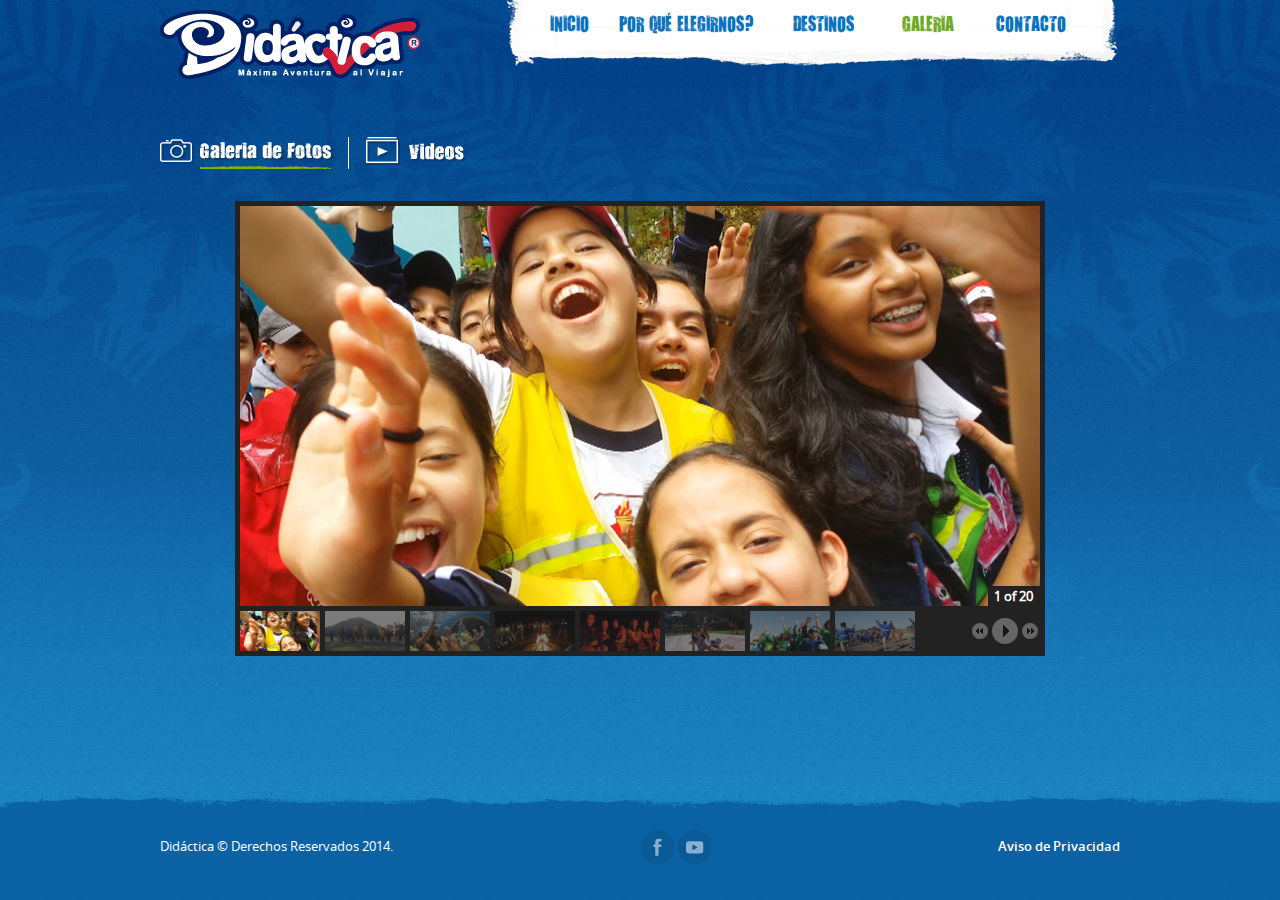
<file: galeria-fotos.html>
<!DOCTYPE html PUBLIC "-//W3C//DTD XHTML 1.0 Transitional//EN" "http://www.w3.org/TR/xhtml1/DTD/xhtml1-transitional.dtd">
<html xmlns="http://www.w3.org/1999/xhtml">

<head>
  <meta charset="utf-8">
  <title>Did&aacute;ctica | M&aacute;xima Aventura al Viajar</title>
  <link href="styles/960.css" rel="stylesheet" type="text/css" />
  <link href="styles/reset.css" rel="stylesheet" type="text/css" />
  <link href="styles/text.css" rel="stylesheet" type="text/css" />
  <link href="styles/estilos.css" rel="stylesheet" type="text/css" />
  <link href="styles/slider.css" rel="stylesheet" type="text/css" />
  <link href='http://fonts.googleapis.com/css?family=Droid+Sans' rel='stylesheet' type='text/css'>
	
	<!-- jQuery -->
<script type="text/javascript" src="js/jquery.min.js"></script>
<script type="text/javascript" src="js/jquery-ui.min.js"></script>

<!-- Timer & Easing plugins -->
<script type="text/javascript" src="js/jquery.timers-1.2.js"></script>
<script type="text/javascript" src="js/jquery.easing.1.3.js"></script>

<!-- GalleryView Javascript -->
<script type="text/javascript" src="js/jquery.galleryview-3.0-dev.js"></script>

<!-- llamar galleryView() funcion en los Ul(s) -->
<script type="text/javascript">
	$(function(){
		$('#myGallery').galleryView();
	});
</script>
</head>

<body>
  <div class="wrapper">
    <div class="container_12">
      <div class="logo"></div>
      <div class="nav-menu">
        <span class="menu">
          <ul>
            <li><a class="menu-item1" href="index.html">INICIO</a></li>						
            <li><a class="menu-item2" href="porque-elegirnos.html">POR QUÉ ELEGIRNOS?</a></li>
            <li><a class="menu-item3" href="destinos.html">DESTINOS</a></li>
            <li><a class="menu-item4 active" href="#">GALERIA</a></li>
            <li><a class="menu-item5" href="contacto.html">CONTACTO</a></li>						
          </ul>
        </span>
      </div>
    </div>
    <div class="container_12 main-content galeria">
			<div class="galeria-menu">
				<a class="btn-galeria-fotos active" href="galeria-fotos.html"></a>
				<span class="btn-div"></span>
				<a class="btn-galeria-videos" href="https://www.youtube.com/user/VIAJESDIDACTICA"></a>				
			</div>
			<div class="galeria-contenido">
				<ul id="myGallery">
                  <li><img src="images/galeria/fotos/001.jpg" alt="" />
                  <li><img src="images/galeria/fotos/002.jpg" alt="" />
                  <li><img src="images/galeria/fotos/003.jpg" alt="" />
                  <li><img src="images/galeria/fotos/004.jpg" alt="" />
                  <li><img src="images/galeria/fotos/005.jpg" alt="" />
                  <li><img src="images/galeria/fotos/006.jpg" alt="" />
                  <li><img src="images/galeria/fotos/007.jpg" alt="" />
                  <li><img src="images/galeria/fotos/008.jpg" alt="" />
                  <li><img src="images/galeria/fotos/009.jpg" alt="" />
                  <li><img src="images/galeria/fotos/010.jpg" alt="" />
                  <li><img src="images/galeria/fotos/011.jpg" alt="" />
                  <li><img src="images/galeria/fotos/012.jpg" alt="" />
                  <li><img src="images/galeria/fotos/013.jpg" alt="" />
                  <li><img src="images/galeria/fotos/014.jpg" alt="" />
                  <li><img src="images/galeria/fotos/015.jpg" alt="" />
                  <li><img src="images/galeria/fotos/016.jpg" alt="" />
                  <li><img src="images/galeria/fotos/017.jpg" alt="" />
                  <li><img src="images/galeria/fotos/018.jpg" alt="" />
                  <li><img src="images/galeria/fotos/019.jpg" alt="" />
                  <li><img src="images/galeria/fotos/020.jpg" alt="" />

				</ul>
			</div>
		</div>
  <!--main-content-->
  </div>
  <!--wrapper-->
  <div class="footer">
    <div class="footer-content container_12">
      <span>Didáctica &copy; Derechos Reservados 2014.</span>
			<div class="footer-redes-sociales">
				<a class="icon-facebook" href="https://www.facebook.com/viajesdidactica"></a>
				<a class="icon-youtube" href="https://www.youtube.com/user/VIAJESDIDACTICA"></a>
			</div>
			<a class="aviso-priv-link" href="aviso-privacidad.html">Aviso de Privacidad</a>
    </div>
  </div>
</body>

</html>
</file>
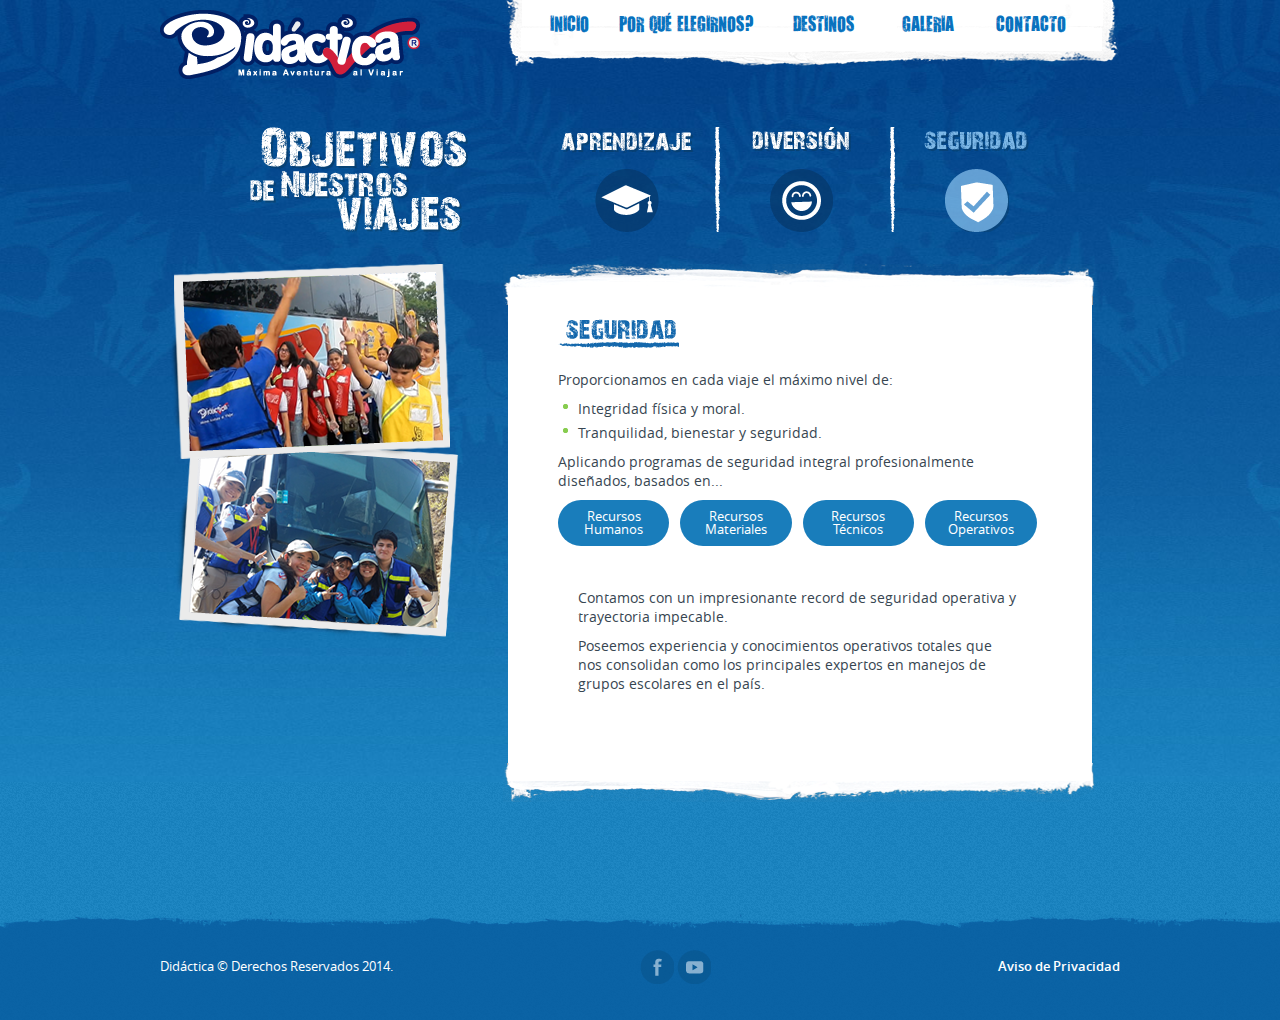
<file: objetivo-seguridad.html>
<!DOCTYPE html PUBLIC "-//W3C//DTD XHTML 1.0 Transitional//EN" "http://www.w3.org/TR/xhtml1/DTD/xhtml1-transitional.dtd">
<html xmlns="http://www.w3.org/1999/xhtml">

<head>
  <meta charset="utf-8">
  <title>Did&aacute;ctica | M&aacute;xima Aventura al Viajar</title>
  <link href="styles/960.css" rel="stylesheet" type="text/css" />
  <link href="styles/reset.css" rel="stylesheet" type="text/css" />
  <link href="styles/text.css" rel="stylesheet" type="text/css" />
  <link href="styles/estilos.css" rel="stylesheet" type="text/css" />
  <link href="styles/slider.css" rel="stylesheet" type="text/css" />
  <link href='http://fonts.googleapis.com/css?family=Droid+Sans' rel='stylesheet' type='text/css'>

</head>

<body>
  <div class="wrapper">
    <div class="container_12">
      <div class="logo"></div>
      <div class="nav-menu">
        <span class="menu">
          <ul>
            <li><a class="menu-item1" href="index.html">INICIO</a></li>						
            <li><a class="menu-item2" href="porque-elegirnos.html">POR QUÉ ELEGIRNOS?</a></li>
            <li><a class="menu-item3" href="destinos.html">DESTINOS</a></li>
            <li><a class="menu-item4" href="galeria-fotos.html">GALERIA</a></li>
            <li><a class="menu-item5" href="contacto.html">CONTACTO</a></li>						
          </ul>
        </span>
      </div>
    </div>
    <div class="container_12 main-content objetivos">
      <div class="grid_4 objetivos-titulo"></div>
      <div class="grid_8 objetivos-menu-top">
        <ul>
          <li class="item-aprendizaje">
            <a href="objetivo-aprendizaje.html"></a>
          </li>
          <li class="item-diversion">
            <a href="objetivo-diversion.html" ></a>
          </li>
          <li class="item-seguridad">
            <a href="objetivo-seguridad.html" class="active"></a>
          </li>
        </ul>
      </div>
      <div class="clear"></div>
      <div class="objetivos-container">
        <div class="grid_4"><div class="objetivo-banner-seguridad"></div></div>
        <div class="grid_8">
          <div class="objetivo-contenido">
            <div class="header-contenido"></div>
            <div class="body-contenido">
              <div class="objetivo-info info-seguridad">
                <div class="info-tit-seguridad"></div>
                <div>
                  <p>Proporcionamos en cada viaje el máximo nivel de:</p>
                  <ul class="navlist">
                    <li>Integridad física y moral.</li>
                    <li>Tranquilidad, bienestar y seguridad.</li>
                  </ul>
                  <p>Aplicando programas de seguridad integral profesionalmente diseñados, basados en...</p>
                </div>
                <div class="tabs-contenido">
                <div class="tabs">
    
                  <div class="tab">
                     <input type="radio" id="tab-1" name="tab-group-1" checked>
                     <label for="tab-1">Recursos Humanos</label>

                     <div class="content">
                       <span>Contamos con Coordinadores de viaje expertos.</span>
                       <ul class="navlist">
                         <li>Jóvenes dinámicos, entusiastas y divertidos.</li>
                         <li>Con alto nivel de valores y responsabilidad.</li>
                         <li>Con gran habilidad y capacidad operativa.</li>
                         <li>Capacitados en cursos de control y manejo de grupos, animación, trabajo en equipo, primeros auxilios con Cruz Roja, entre otros.</li>
                         <li>Y lo mas importante... ¡Los coordinadores de Viajes Didáctica amamos nuestro trabajo!, nos encanta viajar y hacer los sueños de alumnos una realidad extraordinaria.</li>
                       </ul>
                     </div> 
                  </div>

                  <div class="tab">
                     <input type="radio" id="tab-2" name="tab-group-1">
                     <label for="tab-2">Recursos Materiales</label>

                     <div class="content">
                         <ul class="navlist">
                           <li>Materiales y proveedores de alta calidad.</li>
                           <li>Transporte Gran Turismo por autopistas.</li>
                           <li>Seguro del viajero (seguro de transporte).</li>
                           <li>Seguro operativo Didáctica.</li>
                           <li>Botiquín de Primeros Auxilios.</li>
                           <li>Gafetes, brazaletes.</li>
                           <li>Equipo profesional de radiocomunicación.</li>
                           <li>Comunicación vía celular</li>
                       </ul>
                     </div> 
                  </div>

                  <div class="tab">
                     <input type="radio" id="tab-3" name="tab-group-1">
                     <label for="tab-3">Recursos Técnicos</label>

                     <div class="content">
                         <span>Con metodologías operativas profesionales:</span>
                       <ul class="navlist">
                           <li>Reglas de seguridad.</li>
                           <li>Concientización de seguridad previa al viaje.</li>
                           <li>Diseño profesional de itinerarios.</li>
                           <li>Metodología de Prioridades = Seguridad es lo más importante.</li>
                           <li>Aplicación de técnicas especializadas de coordinación: 
Control - Manejo - Formaciones - Traslados - Conteos.</li>
                           <span>Lo anterior proporciona una operación eficiente, tranquila y sobre todo con máxima seguridad.</span>
                       </ul>
                     </div> 
                  </div>    

                  <div class="tab">
                     <input type="radio" id="tab-4" name="tab-group-1">
                     <label for="tab-4">Recursos Operativos</label>

                     <div class="content">
                         <p>Contamos con un impresionante record de seguridad operativa y trayectoria impecable.</p>
                       <p>Poseemos experiencia y conocimientos operativos totales que nos consolidan como los principales expertos en manejos de grupos escolares en el país.</p>
                     </div> 
                  </div>
    
                  </div>
                </div>
              </div>
            </div>
            <div class="footer-contenido"></div>
          </div>
        </div>
      </div>
      
      
    </div>
  <!--main-content-->
  </div>
  <!--wrapper-->
  <div class="footer">
    <div class="footer-content container_12">
      <span>Didáctica &copy; Derechos Reservados 2014.</span>
			<div class="footer-redes-sociales">
				<a class="icon-facebook" href="https://www.facebook.com/viajesdidactica"></a>
				<a class="icon-youtube" href="https://www.youtube.com/user/VIAJESDIDACTICA"></a>
			</div>
			<a class="aviso-priv-link" href="aviso-privacidad.html">Aviso de Privacidad</a>
    </div>
  </div>
</body>

</html>
</file>
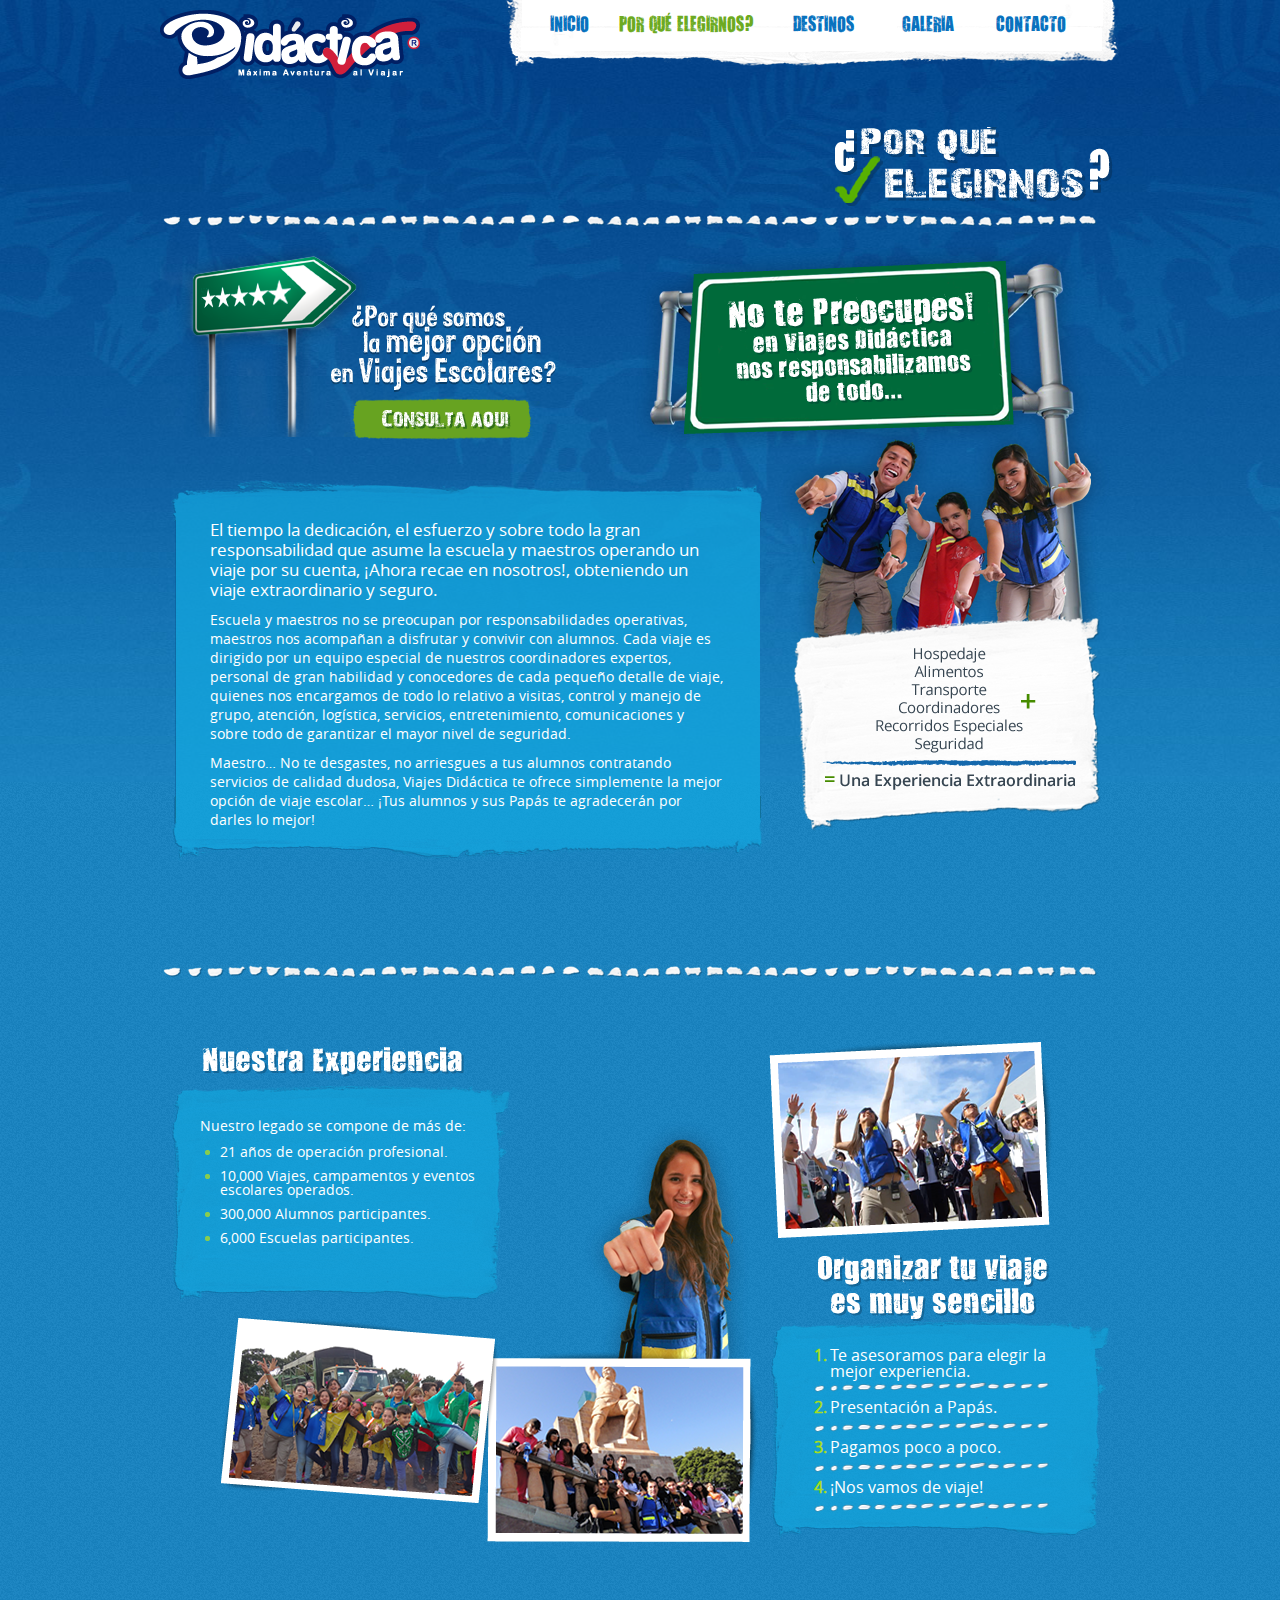
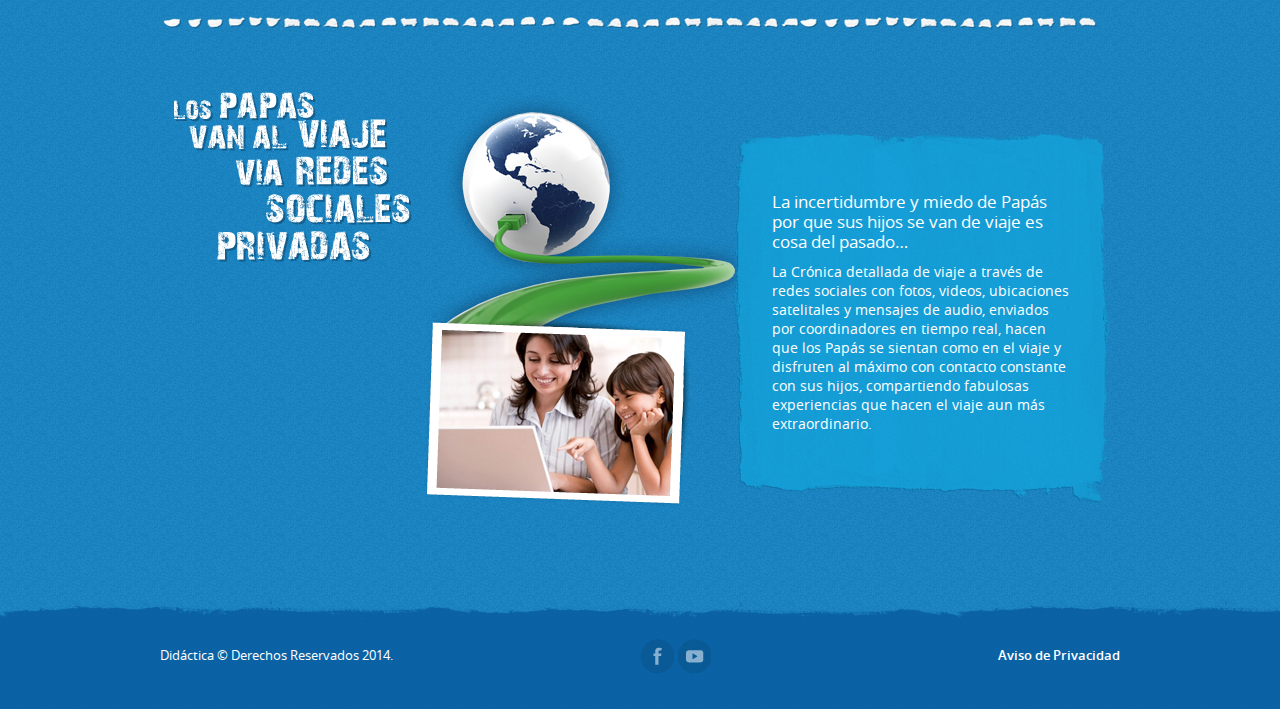
<file: porque-elegirnos.html>
<!DOCTYPE html PUBLIC "-//W3C//DTD XHTML 1.0 Transitional//EN" "http://www.w3.org/TR/xhtml1/DTD/xhtml1-transitional.dtd">
<html xmlns="http://www.w3.org/1999/xhtml">

<head>
  <meta charset="utf-8">
  <title>Did&aacute;ctica | M&aacute;xima Aventura al Viajar</title>
  <link href="styles/960.css" rel="stylesheet" type="text/css" />
  <link href="styles/reset.css" rel="stylesheet" type="text/css" />
  <link href="styles/text.css" rel="stylesheet" type="text/css" />
  <link href="styles/estilos.css" rel="stylesheet" type="text/css" />
  <link href="styles/slider.css" rel="stylesheet" type="text/css" />
  <link href='http://fonts.googleapis.com/css?family=Droid+Sans' rel='stylesheet' type='text/css'>

</head>

<body>
  <div class="wrapper">
    <div class="container_12">
      <div class="logo"></div>
      <div class="nav-menu">
        <span class="menu">
          <ul>
            <li><a class="menu-item1" href="index.html">INICIO</a></li>						
            <li><a class="menu-item2 active" href="porque-elegirnos.html">POR QUÉ ELEGIRNOS?</a></li>
            <li><a class="menu-item3" href="destinos.html">DESTINOS</a></li>
            <li><a class="menu-item4" href="galeria-fotos.html">GALERIA</a></li>
            <li><a class="menu-item5" href="contacto.html">CONTACTO</a></li>						
          </ul>
        </span>
      </div>
    </div>
    <div class="container_12 main-content elegirnos">
      <div class="titulo-elegirnos"></div>
      <div class="linea-div"></div>
      <div class="opiniones-block">
        <div class="opiniones-text"></div>
        <a href="https://www.facebook.com/viajesdidacticacorporativo/reviews" class="btn-opiniones" target="_blank"></a>
      </div>
      <div class="grid_12" id="ReponsabSeccion">
        <div class="reponsab-contenido">
          <h5>El tiempo la dedicación, el esfuerzo y sobre todo la gran responsabilidad que asume la escuela y maestros operando un viaje por su cuenta, ¡Ahora recae en nosotros!, obteniendo un viaje extraordinario y seguro.</h5>
          <p>Escuela y maestros no se preocupan por responsabilidades operativas, maestros nos acompañan a disfrutar y convivir con alumnos. Cada viaje es dirigido por un equipo especial de nuestros coordinadores expertos, personal de gran habilidad y conocedores de cada pequeño detalle de viaje, quienes nos encargamos de todo lo relativo a visitas, control y manejo de grupo, atención, logística, servicios, entretenimiento, comunicaciones y sobre todo de garantizar el mayor nivel de seguridad.</p>
          <p>Maestro… No te desgastes, no arriesgues a tus alumnos contratando servicios de calidad dudosa, Viajes Didáctica te ofrece simplemente la mejor opción de viaje escolar… ¡Tus alumnos y sus Papás te agradecerán por darles lo mejor!</p>
        </div>
        <div class="reponsab-foto">
          <span class="responsab-titulo"></span>
          <span class="responsab-formula"></span>
        </div>
      </div>
      <div class="linea-div"></div>
      <div class="grid_12" id="NuestraExp">
        <div class="exp-container">
          <div class="exp-titulo"></div>
          <div class="exp-contenido">
            <p>Nuestro legado se compone de más de:</p>
            <ul class="navlist">
              <li>21 años de operación profesional.</li>
              <li>10,000 Viajes, campamentos y eventos escolares operados.</li>
              <li>300,000 Alumnos participantes.</li>
              <li>6,000 Escuelas participantes.</li>
            </ul>
          </div>
          <div class="exp-coord"></div>
          <div class="exp-fotos"></div>
        </div>
        <div class="organizar-container">
          <div class="organizar-foto"></div>
          <div class="organizar-titulo"></div>
          <div class="organizar-contenido">
            <div class="org-pto1"><span>1.</span>Te asesoramos para elegir la mejor experiencia.</div>
            <div class="org-pto2"><span>2.</span>Presentación a Papás.</div>
            <div class="org-pto3"><span>3.</span>Pagamos poco a poco.</div>
            <div class="org-pto4"><span>4.</span>¡Nos vamos de viaje!</div>        
          </div>
        </div>
      </div>
      <div class="linea-div"></div>
			<div class="grid_12" id="PadresRedes">
				<div class="padres-redes-col1">
					<div class="padres-redes-titulo"></div>
					<div class="padres-redes-links"></div>
				</div>
				<div class="padres-redes-col2">
					<div class="redes-image"></div>
				</div>
				<div class="padres-redes-col3">
					<div class="padres-redes-contenido">
                      <h5>La incertidumbre y miedo de Papás por que sus hijos se van de viaje es cosa del pasado…</h5>
                      <p>La Crónica detallada de viaje a través de redes sociales con
fotos, videos, ubicaciones satelitales y mensajes de audio, enviados por coordinadores en tiempo real, hacen que los Papás se sientan como en el viaje y disfruten al máximo con contacto constante con sus hijos, compartiendo fabulosas experiencias que hacen el viaje aun más extraordinario.</p>
					</div>
				</div>
			</div>
      
    </div>
  <!--main-content-->
  </div>
  <!--wrapper-->
  <div class="footer">
    <div class="footer-content container_12">
      <span>Didáctica &copy; Derechos Reservados 2014.</span>
			<div class="footer-redes-sociales">
				<a class="icon-facebook" href="https://www.facebook.com/viajesdidactica"></a>
				<a class="icon-youtube" href="https://www.youtube.com/user/VIAJESDIDACTICA"></a>
			</div>
			<a class="aviso-priv-link" href="aviso-privacidad.html">Aviso de Privacidad</a>
    </div>
  </div>
</body>

</html>
</file>
<file: styles/960.css>
/*
	960 Grid System ~ Core CSS.
	Learn more ~ http://960.gs/

	Licensed under GPL and MIT.
*/

/* `Containers
----------------------------------------------------------------------------------------------------*/

.container_12,
.container_16 {
	margin-left: auto;
	margin-right: auto;
	width: 960px;
}

/* `Grid >> Global
----------------------------------------------------------------------------------------------------*/

.grid_1,
.grid_2,
.grid_3,
.grid_4,
.grid_5,
.grid_6,
.grid_7,
.grid_8,
.grid_9,
.grid_10,
.grid_11,
.grid_12,
.grid_13,
.grid_14,
.grid_15,
.grid_16 {
	display: inline;
	float: left;
	margin-left: 10px;
	margin-right: 10px;
}

.container_12 .grid_3,
.container_16 .grid_4 {
	width: 220px;
}

.container_12 .grid_6,
.container_16 .grid_8 {
	width: 460px;
}

.container_12 .grid_9,
.container_16 .grid_12 {
	width: 700px;
}

.container_12 .grid_12,
.container_16 .grid_16 {
	width: 940px;
}

/* `Grid >> Children (Alpha ~ First, Omega ~ Last)
----------------------------------------------------------------------------------------------------*/

.alpha {
	margin-left: 0;
}

.omega {
	margin-right: 0;
}

/* `Grid >> 12 Columns
----------------------------------------------------------------------------------------------------*/

.container_12 .grid_1 {
	width: 60px;
}

.container_12 .grid_2 {
	width: 140px;
}

.container_12 .grid_4 {
	width: 300px;
}

.container_12 .grid_5 {
	width: 380px;
}

.container_12 .grid_7 {
	width: 540px;
}

.container_12 .grid_8 {
	width: 620px;
}

.container_12 .grid_10 {
	width: 780px;
}

.container_12 .grid_11 {
	width: 860px;
}

/* `Grid >> 16 Columns
----------------------------------------------------------------------------------------------------*/

.container_16 .grid_1 {
	width: 40px;
}

.container_16 .grid_2 {
	width: 100px;
}

.container_16 .grid_3 {
	width: 160px;
}

.container_16 .grid_5 {
	width: 280px;
}

.container_16 .grid_6 {
	width: 340px;
}

.container_16 .grid_7 {
	width: 400px;
}

.container_16 .grid_9 {
	width: 520px;
}

.container_16 .grid_10 {
	width: 580px;
}

.container_16 .grid_11 {
	width: 640px;
}

.container_16 .grid_13 {
	width: 760px;
}

.container_16 .grid_14 {
	width: 820px;
}

.container_16 .grid_15 {
	width: 880px;
}

/* `Prefix Extra Space >> Global
----------------------------------------------------------------------------------------------------*/

.container_12 .prefix_3,
.container_16 .prefix_4 {
	padding-left: 240px;
}

.container_12 .prefix_6,
.container_16 .prefix_8 {
	padding-left: 480px;
}

.container_12 .prefix_9,
.container_16 .prefix_12 {
	padding-left: 720px;
}

/* `Prefix Extra Space >> 12 Columns
----------------------------------------------------------------------------------------------------*/

.container_12 .prefix_1 {
	padding-left: 80px;
}

.container_12 .prefix_2 {
	padding-left: 160px;
}

.container_12 .prefix_4 {
	padding-left: 320px;
}

.container_12 .prefix_5 {
	padding-left: 400px;
}

.container_12 .prefix_7 {
	padding-left: 560px;
}

.container_12 .prefix_8 {
	padding-left: 640px;
}

.container_12 .prefix_10 {
	padding-left: 800px;
}

.container_12 .prefix_11 {
	padding-left: 880px;
}

/* `Prefix Extra Space >> 16 Columns
----------------------------------------------------------------------------------------------------*/

.container_16 .prefix_1 {
	padding-left: 60px;
}

.container_16 .prefix_2 {
	padding-left: 120px;
}

.container_16 .prefix_3 {
	padding-left: 180px;
}

.container_16 .prefix_5 {
	padding-left: 300px;
}

.container_16 .prefix_6 {
	padding-left: 360px;
}

.container_16 .prefix_7 {
	padding-left: 420px;
}

.container_16 .prefix_9 {
	padding-left: 540px;
}

.container_16 .prefix_10 {
	padding-left: 600px;
}

.container_16 .prefix_11 {
	padding-left: 660px;
}

.container_16 .prefix_13 {
	padding-left: 780px;
}

.container_16 .prefix_14 {
	padding-left: 840px;
}

.container_16 .prefix_15 {
	padding-left: 900px;
}

/* `Suffix Extra Space >> Global
----------------------------------------------------------------------------------------------------*/

.container_12 .suffix_3,
.container_16 .suffix_4 {
	padding-right: 240px;
}

.container_12 .suffix_6,
.container_16 .suffix_8 {
	padding-right: 480px;
}

.container_12 .suffix_9,
.container_16 .suffix_12 {
	padding-right: 720px;
}

/* `Suffix Extra Space >> 12 Columns
----------------------------------------------------------------------------------------------------*/

.container_12 .suffix_1 {
	padding-right: 80px;
}

.container_12 .suffix_2 {
	padding-right: 160px;
}

.container_12 .suffix_4 {
	padding-right: 320px;
}

.container_12 .suffix_5 {
	padding-right: 400px;
}

.container_12 .suffix_7 {
	padding-right: 560px;
}

.container_12 .suffix_8 {
	padding-right: 640px;
}

.container_12 .suffix_10 {
	padding-right: 800px;
}

.container_12 .suffix_11 {
	padding-right: 880px;
}

/* `Suffix Extra Space >> 16 Columns
----------------------------------------------------------------------------------------------------*/

.container_16 .suffix_1 {
	padding-right: 60px;
}

.container_16 .suffix_2 {
	padding-right: 120px;
}

.container_16 .suffix_3 {
	padding-right: 180px;
}

.container_16 .suffix_5 {
	padding-right: 300px;
}

.container_16 .suffix_6 {
	padding-right: 360px;
}

.container_16 .suffix_7 {
	padding-right: 420px;
}

.container_16 .suffix_9 {
	padding-right: 540px;
}

.container_16 .suffix_10 {
	padding-right: 600px;
}

.container_16 .suffix_11 {
	padding-right: 660px;
}

.container_16 .suffix_13 {
	padding-right: 780px;
}

.container_16 .suffix_14 {
	padding-right: 840px;
}

.container_16 .suffix_15 {
	padding-right: 900px;
}

/* `Clear Floated Elements
----------------------------------------------------------------------------------------------------*/

/* http://sonspring.com/journal/clearing-floats */

.clear {
	clear: both;
	display: block;
	overflow: hidden;
	visibility: hidden;
	width: 0;
	height: 0;
}

/* http://www.positioniseverything.net/easyclearing.html */

.clearfix:after {
	clear: both;
	content: '.';
	display: block;
	visibility: hidden;
	height: 0;
}

.clearfix {
	display: inline-block;
}

* html .clearfix {
	height: 1%;
}

.clearfix {
	display: block;
}
</file>
<file: styles/text.css>
/*
	960 Grid System ~ Text CSS.
	Learn more ~ http://960.gs/

	Licensed under GPL and MIT.
*/

/* `Basic HTML
----------------------------------------------------------------------------------------------------*/

body {
	font-family: 'open_sansregular', sans-serif;
  -webkit-font-smoothing: antialiased;
}

a:focus {
	outline: 1px dotted invert;
}

hr {
	border: 0 #ccc solid;
	border-top-width: 1px;
	clear: both;
	height: 0;
}

/* `Headings
----------------------------------------------------------------------------------------------------*/

h1 {
	font-size: 25px;
	color: #374652;
}

h2 {
	font-size: 23px;
	color: #374652;
}

h3 {
	font-size: 21px;
	color: #374652;
}

h4 {
	font-size: 19px;
	color: #374652;
}

h5 {
	font-size: 17px;
	color: #374652;
}

h6 {
	font-size: 15px;
	color: #374652;
}

/* `Spacing
----------------------------------------------------------------------------------------------------*/

ol {
	list-style: decimal;
  color: #374652;
}

ul {
	list-style: square;
  color: #374652;
}

li {
	margin-left: 30px;
  color: #374652;
}

p,
dl,
hr,
h1,
h2,
h3,
h4,
h5,
h6,
ol,
ul,
pre,
table,
address,
fieldset {
	margin-bottom: 10px;
}
</file>
<file: styles/estilos.css>
@charset "iso-8859-2";
/* CSS Document */

/* Fuentes
----------------------------------------------------------------------------------------------------*/

@font-face {
    font-family: 'open_sanssemibold';
    src: url('../fuentes/opensans-semibold-webfont.eot');
    src: url('../fuentes/opensans-semibold-webfont.eot?#iefix') format('embedded-opentype'),
         url('../fuentes/opensans-semibold-webfont.woff2') format('woff2'),
         url('../fuentes/opensans-semibold-webfont.woff') format('woff'),
         url('../fuentes/opensans-semibold-webfont.ttf') format('truetype'),
         url('../fuentes/opensans-semibold-webfont.svg#open_sanssemibold') format('svg');
    font-weight: normal;
    font-style: normal;

}

@font-face {
    font-family: 'open_sansregular';
    src: url('../fuentes/opensans-regular-webfont.eot');
    src: url('../fuentes/opensans-regular-webfont.eot?#iefix') format('embedded-opentype'),
         url('../fuentes/opensans-regular-webfont.woff2') format('woff2'),
         url('../fuentes/opensans-regular-webfont.woff') format('woff'),
         url('../fuentes/opensans-regular-webfont.ttf') format('truetype'),
         url('../fuentes/opensans-regular-webfont.svg#open_sansregular') format('svg');
    font-weight: normal;
    font-style: normal;

}

@font-face {
    font-family: 'open_sansitalic';
    src: url('opensans-italic-webfont.eot');
    src: url('opensans-italic-webfont.eot?#iefix') format('embedded-opentype'),
         url('opensans-italic-webfont.woff2') format('woff2'),
         url('opensans-italic-webfont.woff') format('woff'),
         url('opensans-italic-webfont.ttf') format('truetype'),
         url('opensans-italic-webfont.svg#open_sansitalic') format('svg');
    font-weight: normal;
    font-style: normal;

}

@font-face {
    font-family: 'open_sansbold';
    src: url('../fuentes/opensans-bold-webfont.eot');
    src: url('../fuentes/opensans-bold-webfont.eot?#iefix') format('embedded-opentype'),
         url('../fuentes/opensans-bold-webfont.woff2') format('woff2'),
         url('../fuentes/opensans-bold-webfont.woff') format('woff'),
         url('../fuentes/opensans-bold-webfont.ttf') format('truetype'),
         url('../fuentes/opensans-bold-webfont.svg#open_sansbold') format('svg');
    font-weight: normal;
    font-style: normal;

}

@font-face {
    font-family: 'you_are_lovedregular';
    src: url('../fuentes/you_are_loved-webfont.eot');
    src: url('../fuentes/you_are_loved-webfont.eot?#iefix') format('embedded-opentype'),
         url('../fuentes/you_are_loved-webfont.woff2') format('woff2'),
         url('../fuentes/you_are_loved-webfont.woff') format('woff'),
         url('../fuentes/you_are_loved-webfont.ttf') format('truetype'),
         url('../fuentes/you_are_loved-webfont.svg#you_are_lovedregular') format('svg');
    font-weight: normal;
    font-style: normal;

}
/* Estilos Generales
----------------------------------------------------------------------------------------------------*/
body{
	background: transparent url(../images/bg-sprite.png) repeat;
}

html,body{
height:100%;
}

*{
	-moz-box-sizing: border-box;
	box-sizing: border-box;
}

div{
	display: block;
}

a{
	color: #146AB1;
	text-decoration: none;
	font-family: 'open_sanssemibold';
}
a:hover{
	color: #4F788E;
}

.container_12:after, .container_12:before {
	display: table;
	content: "";
	line-height: 0;
}

.container_12:after{
	clear: both;
}

.wrapper{
	background: transparent url(../images/bg-wrapper.jpg) repeat-x;
	background-position: center top;
	height: auto;
	min-height:100%;
	padding-bottom: 110px
}

.logo{
	float: left;
	background: transparent url(../images/logo-didactica.png) no-repeat;
	display: block;
	width: 291px;
	height: 77px;
	margin-top: 10px;
}

.nav-menu{
	height: 66px;
	width: 615px;
	background: transparent url(../images/bg-menu.png) no-repeat;
	display: block;
	float: right;
}

.menu ul{
	margin-top: 15px;
}
.menu li{
	display: inline-block;
	margin-left: 25px;
}
.menu li a{
  display: block;
  font-family: 'you_are_lovedregular';
  font-size: 18px;
  color: #0772BE;
  text-decoration: none;
  
  	-webkit-transition: color .2s ease-in-out;
	-moz-transition: color .2s ease-in-out;
	-ms-transition: color .2s ease-in-out;
	-o-transition: color .2s ease-in-out;
	transition: color .2s ease-in-out;
}
.menu li:first-child{
		margin-left: 45px;
}
.menu li .menu-item1{
	width: 40px;
	height: 20px;
	background-position: 0px 0px;
}
.menu li .menu-item1:hover, .menu li .menu-item1.active{
	color: #6CAA21;
}
.menu li .menu-item2{
	width: 145px;
	height: 23px;
	background-position: -69px 0px;
}
.menu li .menu-item2:hover, .menu li .menu-item2.active{
	color: #6CAA21;
}
.menu li .menu-item3{
	width: 80px;
	height: 23px;
	background-position: -212px 0px;
}
.menu li .menu-item3:hover, .menu li .menu-item3.active{
	color: #6CAA21;
}
.menu li .menu-item4{
	width: 65px;
	height: 23px;
	background-position: -385px 0px;
}
.menu li .menu-item4:hover, .menu li .menu-item4.active{
	color: #6CAA21;
}
.menu li .menu-item5{
	width: 72px;
	height: 23px;
	background-position: -471px 0px;
}
.menu li .menu-item5:hover, .menu li .menu-item5.active{
	color: #6CAA21;
}

.main-content{
	position: relative;
	margin-bottom: 20px;
}

p{
	color: #FFFFFF;
	line-height: normal;
	font-size: 14px;    
}

/* Botones
----------------------------------------------------------------------------------------------------*/
.info-btn-azul{
	background: transparent url(../images/info-btn-azul.png) no-repeat;
	width: 150px;
	height: 15px;
	display: block;
	-webkit-transition: opacity .2s ease-in-out;
	-moz-transition: opacity .2s ease-in-out;
	-ms-transition: opacity .2s ease-in-out;
	-o-transition: opacity .2s ease-in-out;
	transition: opacity .2s ease-in-out;
	float: right;
	margin-right: 35px;
}
.info-btn-azul:hover{
	filter: alpha(opacity=80);
  opacity: 0.8;
}

.btn-destinos{
	background: transparent url(../images/btn-destinos.png) no-repeat;
	width: 190px;
	height: 45px;
	display: block;
	-webkit-transition: opacity .2s ease-in-out;
	-moz-transition: opacity .2s ease-in-out;
	-ms-transition: opacity .2s ease-in-out;
	-o-transition: opacity .2s ease-in-out;
	transition: opacity .2s ease-in-out;
}
.btn-destinos:hover{
	filter: alpha(opacity=80);
  opacity: 0.8;
}

.btn-info{
	background: transparent url(../images/info-btn.png) no-repeat;
	width: 190px;
	height: 45px;
	display: block;
	-webkit-transition: opacity .2s ease-in-out;
	-moz-transition: opacity .2s ease-in-out;
	-ms-transition: opacity .2s ease-in-out;
	-o-transition: opacity .2s ease-in-out;
	transition: opacity .2s ease-in-out;
	border: none;
}
.btn-info:hover{
	filter: alpha(opacity=80);
  opacity: 0.8;
}

/* Inicio
----------------------------------------------------------------------------------------------------*/
.top-title{
	background: transparent url(../images/top-titulo.png) no-repeat;
	width: 598px;
	height: 105px;
	background-position: center;
	margin-top: 30px;
	margin-bottom: 35px;
}

.inicio-contenido{
	min-height: 780px;
}

.inicio-banner-images{
    background: transparent url(../images/bg-banner.png) no-repeat;
    width: 683px;
    height: 324px;
    position: absolute;
    left: -35px;
}

.inicio-banner-sup-der{
    background: transparent url(../images/home-derecha-top.png) no-repeat;
    width: 454px;
    height: 630px;
    position: absolute;
    right: -80px;
}
.titulo-origen{
    background: transparent url(../images/titlulo-cualquier-destino-origen.png) no-repeat;
    width: 328px !important;
    height: 58px;
    position: absolute !important;
    left: 60px;
    top: -20px !important;
}
.inicio-banner-sup-der >div{
	width: 362px;
	top: 380px;
	position: relative;
}

.inicio-banner-sup-der >div p{
	padding: 12px 50px;
	color: #2B3941;
	text-align: center;
	font-size: 16px;
}
.inicio-bus{
    background: transparent url(../images/home-camion.png) no-repeat;
    width: 400px;
    height: 248px;
    position: absolute;
    top: 500px;
    right: -10px;
}

.inicio-objetivos{
	position: absolute;
	top: 380px;
	left: 0px;
	width: 585px;
	height: 280px;
}

.titulo-objetivos{
	background: transparent url(../images/inicio-titulos.png) no-repeat 0px 0px;
	width: 309px;
	height: 103px;
	position: absolute;
}

.medalla-objetivos{
	background: transparent url(../images/home-medalla1.png) no-repeat;
	width: 210px;
	height: 190px;
	position: absolute;
	z-index: 1;
	right: -40px;
	top: -110px;
}

.objetivos-contenido{
    position: relative;
    top: 130px;
}

.objetivos-contenido >div{
    width: 33.3%;
    float: left;
    height: 170px;
    background: transparent url(../images/objetivos-titulos-div.png) no-repeat left center;
}

.objetivos-contenido >div:first-child{
    background: none;
}

.objetivos-contenido div a, .objetivos-contenido div span {
    display: block;
}

.objetivo-aprendizaje{
   	background: transparent url(../images/objetivos-titulos.png) no-repeat 0px 7px;
    width: 188px;
    height: 40px;
    margin: auto;
}

.objetivo-diversion{
   	background: transparent url(../images/objetivos-titulos.png) no-repeat 0px -40px;
    width: 142px;
    height: 40px;
    margin: auto;
}
.objetivo-seguridad{
   	background: transparent url(../images/objetivos-titulos.png) no-repeat 0px -85px;
    width: 148px;
    height: 40px;
    margin: auto;
}
.icono-diversion{
   	background: transparent url(../images/icono-diversion.png) no-repeat;
    width: 90px;
    height: 88px;
    margin: 20px auto;
  
    -webkit-transition-property: opacity, -moz-transform;
    -webkit-transition-duration: .3s, .2s;
    -moz-transition-property: opacity, -webkit-transform;
    -moz-transition-duration: .3s, .2s; 
    -o-transition-property: opacity, -o-transform;
    -o-transition-duration: .3s, .2s; 
    transition-property: opacity, transform;	
    transition-duration: .3s, .2s;
}
.icono-diversion:hover{
  	-moz-transform: scale(1.1);
 	-webkit-transform: scale(1.1);
 	-o-transform: scale(1.1);
 	transform: scale(1.1);
	opacity: .8;
}
.icono-aprendizaje{
   	background: transparent url(../images/icono-aprendizaje.png) no-repeat;
    width: 90px;
    height: 88px;
    margin: 20px auto;
    -webkit-transition-property: opacity, -moz-transform;
    -webkit-transition-duration: .3s, .2s;
    -moz-transition-property: opacity, -webkit-transform;
    -moz-transition-duration: .3s, .2s; 
    -o-transition-property: opacity, -o-transform;
    -o-transition-duration: .3s, .2s; 
    transition-property: opacity, transform;	
    transition-duration: .3s, .2s;
}
.icono-aprendizaje:hover{
	-moz-transform: scale(1.1);
 	-webkit-transform: scale(1.1);
 	-o-transform: scale(1.1);
 	transform: scale(1.1);
	opacity: .8;
}
.icono-seguridad{
   	background: transparent url(../images/icono-seguridad.png) no-repeat;
    width: 90px;
    height: 88px;
    margin: 20px auto;
  
    -webkit-transition-property: opacity, -moz-transform;
    -webkit-transition-duration: .3s, .2s;
    -moz-transition-property: opacity, -webkit-transform;
    -moz-transition-duration: .3s, .2s; 
    -o-transition-property: opacity, -o-transform;
    -o-transition-duration: .3s, .2s; 
    transition-property: opacity, transform;	
    transition-duration: .3s, .2s;
}
.icono-seguridad:hover{
  	-moz-transform: scale(1.1);
 	-webkit-transform: scale(1.1);
 	-o-transform: scale(1.1);
 	transform: scale(1.1);
	opacity: .8;
}

.inicio-contenido-medio{
	
}

.inicio-respons-contenido, .inicio-experiencia-contenido, .inicio-padres-contenido{
	height: 255px;
}
.inicio-respons-contenido .titulo{
	background: transparent url(../images/inicio-titulos.png) no-repeat 0 -173px;
	width: 217px;
	height: 40px;
	margin-bottom: 10px;
}
.inicio-respons-contenido h5, .inicio-respons-contenido h6{
  color: #FFFFFF;
}
.inicio-respons-contenido a{
    margin-left: auto;
    margin-right: auto;
}

.inicio-experiencia-contenido .titulo{
	background: transparent url(../images/inicio-titulos.png) no-repeat 0 -228px;
	width: 257px;
	height: 40px;
    margin-bottom: 10px;
}
.inicio-experiencia-contenido span{
    color: #FFFFFF;
    margin-bottom: 15px;
    display: block;
    font-size: 14px;
}
.inicio-experiencia-contenido ul{
    margin-bottom: 15px;
}
.inicio-experiencia-contenido ul li{
    color: #FFFFFF;
    font-size: 14px;
    margin-bottom: 15px;
}
.inicio-experiencia-contenido a{
    margin-left: auto;
    margin-right: auto;
}

.iconos-redes{
    display: inline-block;
    margin-top: -10px;
}

.iconos-redes a{
    display: block;
    width: 47px;
    height: 47px;
    float: left;
    margin-left: 20px;
    opacity: 1;
      -webkit-transition-property: opacity;
    -webkit-transition-duration: .3s;
    -moz-transition-property: opacity;
    -moz-transition-duration: .3s; 
    -o-transition-property: opacity;
    -o-transition-duration: .3s; 
    transition-property: opacity;	
    transition-duration: .3s;
}
.iconos-redes a:hover{

    opacity: .8;
}
.iconos-redes a:first-child{
    margin-left: 85px;
}
.iconos-redes .icono-facebook{
    background: transparent url(../images/inicio-redes-iconos.png) no-repeat 0 0px;
}
.iconos-redes .icono-twitter{
    background: transparent url(../images/inicio-redes-iconos.png) no-repeat -67px 0px;
}
.iconos-redes .icono-youtube{
    background: transparent url(../images/inicio-redes-iconos.png) no-repeat -126px 0px ;
    margin-left: 15px;
}
.inicio-padres-contenido .titulo{
    background: transparent url(../images/inicio-titulos.png) no-repeat -358px -10px;
    width: 253px;
    height: 53px;
    clear: both;
    margin: auto;
    margin: 10px auto 5px auto;
}
.padres-redes{
    background: transparent url(../images/inicio-padres-redes.png) no-repeat;
    width: 166px;
    height: 120px;
    position: relative;
    top: -10px;
    margin: auto;
	  margin-top: 16px;
}
.inicio-padres-contenido a{
    margin-left: auto;
    margin-right: auto;
    margin-top: -13px;
    position: relative;
    z-index: 1;
}

.inicio-banner-medio{
	margin-top: 0px;
  position: relative;
}
.inicio-banner-medio .titulo{
	background: transparent url(../images/inicio-titulos.png) no-repeat -365px -93px;
	width: 436px;
	height: 82px;
	float: left;
	position: relative;
    top: 30px;
}
.inicio-banner-medio .banner-img{
	background: transparent url(../images/banner-medio.png) no-repeat;
    width: 463px;
    height: 411px;
    position: relative;
    left: 40px;
    top: 90px;
}

.inicio-banner-medio .banner-facebook{
  background: transparent url(../images/home-fanpage-bg.png) no-repeat;
  width: 346px;
  height: 385px;
  position: absolute;
  right: 0px;
  top: 90px;
}
.contenido-fanpage{
  padding: 20px;
}
.inicio-banner-medio .fanpage-title{
  background: transparent url(../images/home-fanpage-titulo.png) no-repeat;
  width: 245px;
  height: 75px;
  position: absolute;
  right: 60px;
  top: -75px;
}
.inicio-unidades{
	margin-top: 10px;
}
.inicio-unidades .mapa{
	background: transparent url(../images/mapa.png) no-repeat;
	width: 269px;
	height: 174px;
	display: block;
	position: relative;
}
.inicio-unidades .titulo{
	background: transparent url(../images/inicio-titulos.png) no-repeat -345px -201px;
	width: 415px;
	height: 91px;
	display: block;
	position: relative;
	margin-top: -135px;
	left: 240px;
}
.inicio-unidades-contenido{
	margin-top: 50px;
}
.inicio-unidades-contenido .unidades-general, .inicio-unidades-contenido .unidades-mapa{
	float: left;	
}
.inicio-unidades-contenido .unidades-general{
	width: 400px;
}
.inicio-unidades-contenido .unidades-mapa{
	width: 500px;
}
.inicio-unidades-contenido .unidades-info{
	background: transparent url(../images/bg-unidades-info.png) no-repeat;
	width: 341px;
	height: 216px;
	display: block;
	margin-left: auto;
	margin-right: auto;
	margin-top: 20px;
  padding: 75px;
text-align: center;
line-height: normal;
font-size: 14px;
color: rgb(180, 181, 182);
}

.inicio-unidades-contenido .unidades-menu li{
	display: inline-block;
	margin-left: 0px;
	margin-right: 3%;
}

.unidades-menu .unidad-aguascalientes a{
	background: transparent url(../images/unidades-didactica.png) no-repeat 0px 3px;
	width: 135px;
	height: 26px;
	display: block;
}
.unidades-menu .unidad-aguascalientes a:hover{
	background: transparent url(../images/unidades-didactica.png) no-repeat 0px -64px;
}
.unidades-menu .unidad-toluca a{
	background: transparent url(../images/unidades-didactica.png) no-repeat -166px 3px;
	width: 69px;
	height: 26px;
	display: block;
}
.unidades-menu .unidad-toluca a:hover{
	background: transparent url(../images/unidades-didactica.png) no-repeat -166px -64px;
}
.unidades-menu .unidad-hidalgo a{
	background: transparent url(../images/unidades-didactica.png) no-repeat -281px 3px;
	width: 80px;
	height: 26px;
	display: block;
}
.unidades-menu .unidad-hidalgo a:hover{
	background: transparent url(../images/unidades-didactica.png) no-repeat -281px -64px;
}
.unidades-menu .unidad-df a{
	background: transparent url(../images/unidades-didactica.png) no-repeat 0px -32px;
	width: 136px;
	height: 26px;
	display: block;
}
.unidades-menu .unidad-df a:hover{
	background: transparent url(../images/unidades-didactica.png) no-repeat 0px -99px;
}
.unidades-menu .unidad-queretaro a{
	background: transparent url(../images/unidades-didactica.png) no-repeat -166px -32px;
	width: 96px;
	height: 26px;
	display: block;
}
.unidades-menu .unidad-queretaro a:hover{
	background: transparent url(../images/unidades-didactica.png) no-repeat -166px -99px;
}
.unidades-menu .unidad-puebla a{
	background: transparent url(../images/unidades-didactica.png) no-repeat -284px -32px;
	width: 73px;
	height: 26px;
	display: block;
}
.unidades-menu .unidad-puebla a:hover{
	background: transparent url(../images/unidades-didactica.png) no-repeat -284px -99px;
}

.unidades-mapa .unidad-info-container{
  padding: 10px;
}
.unidad-info-container .tit-aguascalientes{
  background: transparent url(../images/unidades-didactica.png) no-repeat 0px -141px;
  width: 200px;
  height: 34px;
  display: block;
  margin: auto;
}
.unidad-info-container .tit-toluca{
	background: transparent url(../images/unidades-didactica.png) no-repeat 0px -178px;
	width: 200px;
	height: 34px;
	display: block;
  margin: auto;
}
.unidad-info-container .tit-hidalgo{
	background: transparent url(../images/unidades-didactica.png) no-repeat 0px -218px;
	width: 200px;
	height: 34px;
	display: block;
  margin: auto;
}
.unidad-info-container .tit-df{
	background: transparent url(../images/unidades-didactica.png) no-repeat 0px -258px;
	width: 200px;
	height: 34px;
	display: block;
  margin: auto;
}
.unidad-info-container .tit-queretaro{
	background: transparent url(../images/unidades-didactica.png) no-repeat 0px -298px;
	width: 200px;
	height: 34px;
	display: block;
  margin: auto;
}
.unidad-info-container .tit-puebla{
	background: transparent url(../images/unidades-didactica.png) no-repeat 0px -338px;
	width: 200px;
	height: 34px;
	display: block;
  margin: auto;
}
.unidad-info-container .btn-info{
  cursor: pointer;
  margin: auto;
}

.unidad-info{
  min-height: 70px;
  display: block;
  margin-top: 10px;
}
.unidad-info span{
  margin-bottom: 5px;
}
.unidad-info .info-tel, .unidad-info .info-correo{
  display: block;
  text-align: center;
}
.unidad-info .info-correo{
  color: rgb(51, 135, 195);
}
/* Mapa
----------------------------------------------------------------------------------------------------*/
ul#mapa { 
  list-style-type : none;
  position : relative;
  display : block;
  background : transparent url(../images/mapa-mexico.png) no-repeat 0 0;
	width: 540px;
	height: 390px;
  border : none;
  margin : 0 auto 0;
  padding : 0;
	margin-top: -30px;
}

ul#mapa li { 
  display : inline;
}

ul#mapa li a {
  position : relative;
  display : block;
  text-decoration : none;
}

ul#mapa li a .offset { 
  margin-top : -9000px; 
  margin-left : -9000px;
  position : absolute;
}

ul#mapa li a:hover .offset, ul#mapa li a:focus .offset, ul#mapa li a:active .offset {
  color : #000;
  background-image : none;
  background-color : #ffffde;
  display : block;
  width: 307px;
  height : auto;
  text-decoration : none;
  cursor: default;	
}




/* hot-spot MAPA Aguascalientes */

ul#mapa li a#cmp01 {
  width: 20px;
  height: 21px;
  margin-top : 0;
  margin-left : 0px;
  background : transparent url(../images/unidades-estados.png) no-repeat 1px -4px;
	
  -webkit-transition: opacity .2s ease-in-out;
  -moz-transition: opacity .2s ease-in-out;
  -ms-transition: opacity .2s ease-in-out;
  -o-transition: opacity .2s ease-in-out;
  transition: opacity .2s ease-in-out;
  filter: alpha(opacity=0);
  opacity: 0;
	
  position: relative;
  left: 242px;
  top: 228px;
}

ul#mapa li a#cmp01:hover, ul#mapa li a#cmp01:focus, ul#mapa li a#cmp01:active {
	filter: alpha(opacity=100);
  opacity: 1;
}
ul#mapa li a#cmp01:hover{
	z-index: 100;
}

ul#mapa li a#cmp01:hover .offset, ul#mapa li a#cmp01:focus .offset, ul#mapa li a#cmp01:active .offset {
  margin-top : 0px;
  margin-left : 0px;
	background: #FFFFFF;
	position: relative;
	left: -602px;
	top: -142px;	
}

/* hot-spot MAPA Toluca */

ul#mapa li a#cmp02 {
  width: 35px;
	height: 38px;
  margin-top : 0;
  margin-left : 0px;
	background : transparent url(../images/unidades-estados.png) no-repeat 1px -79px;
	
	-webkit-transition: opacity .2s ease-in-out;
	-moz-transition: opacity .2s ease-in-out;
	-ms-transition: opacity .2s ease-in-out;
	-o-transition: opacity .2s ease-in-out;
	transition: opacity .2s ease-in-out;
	filter: alpha(opacity=0);
  opacity: 0;
	
	position: absolute;
	left: 288px;
	top: 271px;
}

ul#mapa li a#cmp02:hover, ul#mapa li a#cmp02:focus, ul#mapa li a#cmp02:active {
	filter: alpha(opacity=100);
  opacity: 1;
}
ul#mapa li a#cmp02:hover{
	z-index: 100;
}
ul#mapa li a#cmp02:hover .offset, ul#mapa li a#cmp02:focus .offset, ul#mapa li a#cmp02:active .offset {
  margin-top : 0px;
  margin-left : 0px;
	background: #FFFFFF;
	position: relative;
	left: -645px;
	top: -163px;
}

/* hot-spot MAPA Hidalgo */
ul#mapa li a#cmp03 {
  width: 35px;
	height: 35px;
  margin-top : 0;
  margin-left : 0px;
	background : transparent url(../images/unidades-estados.png) no-repeat -45px -0px;
	
	-webkit-transition: opacity .2s ease-in-out;
	-moz-transition: opacity .2s ease-in-out;
	-ms-transition: opacity .2s ease-in-out;
	-o-transition: opacity .2s ease-in-out;
	transition: opacity .2s ease-in-out;
	filter: alpha(opacity=0);
  opacity: 0;
	
	position: absolute;
	left: 301px;
	top: 249px;
	z-index: 1;
}

ul#mapa li a#cmp03:hover, ul#mapa li a#cmp03:focus, ul#mapa li a#cmp03:active {
	filter: alpha(opacity=100);
  opacity: 1;
}
ul#mapa li a#cmp03:hover{
	z-index: 100;
}
ul#mapa li a#cmp03:hover .offset, ul#mapa li a#cmp03:focus .offset, ul#mapa li a#cmp03:active .offset {
  margin-top : 0px;
  margin-left : 0px;
	background: #FFFFFF;
	position: relative;
	left: -659px;
	top: -141px;
}

/* hot-spot MAPA DF */

ul#mapa li a#cmp04 {
  width: 10px;
	height: 11px;
  margin-top : 0;
  margin-left : 0px;
	background : transparent url(../images/unidades-estados.png) no-repeat -0px -131px;
	
	-webkit-transition: opacity .2s ease-in-out;
	-moz-transition: opacity .2s ease-in-out;
	-ms-transition: opacity .2s ease-in-out;
	-o-transition: opacity .2s ease-in-out;
	transition: opacity .2s ease-in-out;
	filter: alpha(opacity=0);
  opacity: 0;
	
	position: absolute;
	left: 309px;
	top: 285px;
	z-index: 1;
}

ul#mapa li a#cmp04:hover, ul#mapa li a#cmp04:focus, ul#mapa li a#cmp04:active {
	filter: alpha(opacity=100);
  opacity: 1;
}
ul#mapa li a#cmp04:hover{
	z-index: 100;
}
ul#mapa li a#cmp04:hover .offset, ul#mapa li a#cmp04:focus .offset, ul#mapa li a#cmp04:active .offset {
  margin-top : 0px;
  margin-left : 0px;
	background: #FFFFFF;
	position: relative;
	left: -667px;
	top: -177px;
}

/* hot-spot MAPA Queretaro */

ul#mapa li a#cmp05 {
  width: 33px;
	height: 34px;
  margin-top : 0;
  margin-left : 0px;
	background : transparent url(../images/unidades-estados.png) no-repeat 0 -35px;
	
	-webkit-transition: opacity .2s ease-in-out;
	-moz-transition: opacity .2s ease-in-out;
	-ms-transition: opacity .2s ease-in-out;
	-o-transition: opacity .2s ease-in-out;
	transition: opacity .2s ease-in-out;
	filter: alpha(opacity=0);
  opacity: 0;
	
	position: absolute;
	left: 287px;
	top: 244px;
}

ul#mapa li a#cmp05:hover, ul#mapa li a#cmp05:focus, ul#mapa li a#cmp05:active {
	filter: alpha(opacity=100);
  opacity: 1;
}
ul#mapa li a#cmp05:hover{
	z-index: 100;
}
ul#mapa li a#cmp05:hover .offset, ul#mapa li a#cmp05:focus .offset, ul#mapa li a#cmp05:active .offset {
  margin-top : 0px;
  margin-left : 0px;
	background: #FFFFFF;
	position: relative;
	left: -645px;
	top: -136px;
}

/* hot-spot MAPA Puebla */

ul#mapa li a#cmp06 {
  width: 47px;
	height: 61px;
  margin-top : 0;
  margin-left : 0px;
	background : transparent url(../images/unidades-estados.png) no-repeat -45px -55px;
	
	-webkit-transition: opacity .2s ease-in-out;
	-moz-transition: opacity .2s ease-in-out;
	-ms-transition: opacity .2s ease-in-out;
	-o-transition: opacity .2s ease-in-out;
	transition: opacity .2s ease-in-out;
	filter: alpha(opacity=0);
  opacity: 0;
	
	position: absolute;
	left: 316px;
	top: 260px;
}

ul#mapa li a#cmp06:hover, ul#mapa li a#cmp06:focus, ul#mapa li a#cmp06:active {
	filter: alpha(opacity=100);
  opacity: 1;
}
ul#mapa li a#cmp06:hover{
	z-index: 100;
}
ul#mapa li a#cmp06:hover .offset, ul#mapa li a#cmp06:focus .offset, ul#mapa li a#cmp06:active .offset {
  margin-top : 0px;
  margin-left : 0px;
	background: #FFFFFF;
	position: relative;
	left: -674px;
	top: -152px;
}

/* OBJETIVOS SECCION
----------------------------------------------------------------------------------------------------*/
.objetivos{
  margin-top: 40px;
}
.objetivos .objetivos-titulo{
  background: transparent url(../images/objetivos-pagina.png) no-repeat 80px 0px;
  display: block;
  height: 110px;
}
.objetivos-menu-top ul{
  padding-left: 50px;
}
.objetivos-menu-top li{
  display: inline-block;
  width: 30%;
  margin-left: 0;
  background: transparent url(../images/objetivos-titulos-div2.png) no-repeat top left;
}
.objetivos-menu-top li:first-child{
  background: none;
}

.objetivos-menu-top li a{
  margin: auto;

}

.objetivos-menu-top .item-aprendizaje a{
  background: transparent url(../images/objetivos-pagina.png) no-repeat 0px -161px;
  display: block;
  width: 134px;
  height: 105px;
}

.objetivos-menu-top .item-aprendizaje a:hover, .objetivos-menu-top .item-aprendizaje a.active{
  background-position: 0px -284px;
}

.objetivos-menu-top .item-diversion a{
  background: transparent url(../images/objetivos-pagina.png) no-repeat -166px -161px;
  display: block;
  width: 102px;
  height: 105px;
}

.objetivos-menu-top .item-diversion a:hover, .objetivos-menu-top .item-diversion a.active{
  background-position: -166px -284px;
}

.objetivos-menu-top .item-seguridad a{
  background: transparent url(../images/objetivos-pagina.png) no-repeat -304px -161px;
  display: block;
  width: 108px;
  height: 105px;
}

.objetivos-menu-top .item-seguridad a:hover, .objetivos-menu-top .item-seguridad a.active{
  background-position: -304px -284px;
}

.objetivos .objetivos-container{
  margin-top: 20px;
}
.objetivos-container .objetivo-banner-aprendizaje{
  background: transparent url(../images/banner-aprendizaje.png) no-repeat;
  display: block;
  width: 289px;
  height: 377px;
}
.objetivos-container .objetivo-banner-seguridad{
  background: transparent url(../images/banner-seguridad.png) no-repeat;
  display: block;
  width: 289px;
  height: 377px;
}
.objetivos-container .objetivo-banner-diversion{
  background: transparent url(../images/banner-diversion.png) no-repeat;
  display: block;
  width: 289px;
  height: 377px;
}
.objetivo-contenido .header-contenido{
  background: transparent url(../images/bg-contenido-objetivos.png) no-repeat 13px 0px;
  display: block;
  height: 50px;
}
.objetivo-contenido .footer-contenido{
  background: transparent url(../images/bg-contenido-objetivos.png) no-repeat 13px -60px;
  display: block;
  height: 50px;
  margin-bottom: 80px;
}
.objetivo-contenido .body-contenido{
  background: #FFFFFF;
  display: block;
  min-height:  230px;
  width: 584px;
  margin: auto;
}
.objetivo-contenido .body-contenido .grid_6{
  float: none;
  display: inline-block;
}

.objetivo-contenido .info-tit-aprendizaje{
  background: transparent url(../images/objetivos-pagina.png) no-repeat -314px 0px;
  width: 172px;
  height: 36px;
}
.objetivo-contenido .info-tit-diversion{
  background: transparent url(../images/objetivos-pagina.png) no-repeat -314px -50px;
  width: 172px;
  height: 36px;
}
.objetivo-contenido .info-tit-seguridad{
  background: transparent url(../images/objetivos-pagina.png) no-repeat -314px -100px;
  width: 172px;
  height: 36px;
}
.objetivo-info{
  width: 480px;
  float: left;
  margin-left: 50px;
}
.objetivo-info.info-seguridad{
  float: none;
}

.objetivo-info p, .objetivo-info ul li{
  color: #374652;
  font-size: 14px;
}
.objetivo-info p:first-child{
  margin-top: 20px;
}
.objetivo-info li{
  line-height: normal;
  margin-left: 20px;
}

.tabs {
  position: relative;   
  min-height: 260px; /* This part sucks */
  clear: both;
  margin: 0;
}
.tab {
  float: left;
  width: 23%;
  margin-left: 2.5%;
}
.tab:first-child {
  margin-left: 0;
}
.tab li{
  font-size: 13px !important;
  line-height: normal;
}
.tab label {
  background: #197DBB;
border-radius: 30px;
color: #FFFFFF; 
  padding: 10px; 
 
  margin-left: -1px; 
  position: relative;
  left: 1px; 
  font-size: 13px;
  display: inline-block;
  text-align: center;
  cursor: pointer;
}
.tab label:hover{
  background: rgb(9, 84, 151);
}
.tab [type=radio] {
  display: none;   
}
.content {
  position: absolute;
  top: 48px;
  left: 0;
  background: white;
  right: 0;
  bottom: 0;
  padding: 20px;

  font-size: 13px;
  color: #374652;
}
.content .navlist{
  margin-top: 10px;
}


/* Aviso Privacidad
----------------------------------------------------------------------------------------------------*/
.aviso-priv{
  margin-top:100px;
}
.aviso-priv-titulo{
  background: transparent url(../images/titulo-aviso-privacidad-.png) no-repeat 4px 0px;
  display: block;
  height: 164px;
  width: 379px;
  position: absolute;
  top: -10px;
  right: 15px;
}

.aviso-priv p{
  color: #374652;
	font-size: 13px;
}
.aviso-priv .aviso-1, .aviso-priv .aviso-2{
  padding: 40px;
}
.aviso-priv .fecha-actualiza{
	font-size: 12px;
	font-weight: bold;
	text-align: right;
}


/* Sitios Unidades
----------------------------------------------------------------------------------------------------*/
.sitio-ags{
	margin-top: 80px;
}
.sitio-ags .sitio-titulo{
	background: transparent url(../images/sitios-unidades-titulos.png) no-repeat;
	display: block;
	position: absolute;
	right: 0px;
	top: 0px;
}
.sitio-ags .sitio-titulo .sitio-titulo-ags{
	background-position: 0px 0px;
	width: 356px;
	height: 86px;
}

.sitio-toluca{
	margin-top: 80px;
}
.sitio-toluca .sitio-titulo{
	position: absolute;
	right: 0px;
	top: 0px;
}
.sitio-toluca .sitio-titulo .sitio-titulo-toluca{
    background: transparent url(../images/sitios-unidades-titulos.png) no-repeat;
	display: block;
	background-position: 0px -90px;
	width: 205px;
	height: 86px;
}

.sitio-hidalgo{
	margin-top: 80px;
}
.sitio-hidalgo .sitio-titulo{
	position: absolute;
	right: 0px;
	top: 0px;
}
.sitio-hidalgo .sitio-titulo .sitio-titulo-hidalgo{
  	background: transparent url(../images/sitios-unidades-titulos.png) no-repeat;
	display: block;
	background-position: 0px -180px;
	width: 205px;
	height: 86px;
}

.sitio-df{
	margin-top: 80px;
}
.sitio-df .sitio-titulo{
	position: absolute;
	right: 0px;
	top: 0px;
}
.sitio-df .sitio-titulo .sitio-titulo-df{
  	background: transparent url(../images/sitios-unidades-titulos.png) no-repeat;
	display: block;
	background-position: 0px -270px;
	width: 355px;
	height: 86px;
}

.sitio-queretaro{
	margin-top: 80px;
}
.sitio-queretaro .sitio-titulo{
	position: absolute;
	right: 0px;
	top: 0px;
}
.sitio-queretaro .sitio-titulo .sitio-titulo-queretaro{
  	background: transparent url(../images/sitios-unidades-titulos.png) no-repeat;
	display: block;
	background-position: 0px -360px;
	width: 235px;
	height: 86px;
}

.sitio-puebla{
	margin-top: 80px;
}
.sitio-puebla .sitio-titulo{
	position: absolute;
	right: 0px;
	top: 0px;
}
.sitio-puebla .sitio-titulo .sitio-titulo-puebla{
  	background: transparent url(../images/sitios-unidades-titulos.png) no-repeat;
	display: block;
	background-position: 0px -450px;
	width: 205px;
	height: 86px;
}

/* Destinos
----------------------------------------------------------------------------------------------------*/
.destinos{
  margin-top: 65px;
}
.destinos p{
  color: #374652;
}
.destinos .titulo-origen{
  right: 100px;
  left: auto;
}
.titulo-destinos{
  background: transparent url(../images/destinos-titulos.png) no-repeat;
  display: block;
  background-position: 0px 0px;
  width: 260px;
  height: 102px;
  position: absolute;
  left: 200px;
  top: 50px
}
.destinos-nac .container-nac{
  background: transparent url(../images/destinos-bg1.png) no-repeat;
  display: block;
  width: 642px;
  height: 521px;
}
.destinos-nac .fotos-nac{
  background: transparent url(../images/destinos-fotos1.png) no-repeat;
  display: block;
  width: 289px;
  height: 377px;
  position: absolute;
  right: 60px;
  top: 50px;
}
.destinos-nac .content-nac{
  position: relative;
  top: 150px;
  left: 55px;
  width: 588px;
  padding: 25px 50px;
}
.destinos-nac .titulo-nac{
  background: transparent url(../images/destinos-titulos.png) no-repeat;
  display: block;
  width: 210px;
  height: 34px;
  background-position: -274px 0px;
}

.destinos-intern .container-intern{
  background: transparent url(../images/destinos-bg2.png) no-repeat;
  display: block;
  width: 679px;
  height: 517px;
  position: relative;
  float: right;
  margin-top: -100px;
}
.destinos-intern .fotos-intern{
  background: transparent url(../images/destinos-fotos2.png) no-repeat;
  display: block;
  width: 289px;
  height: 377px;
  position: relative;
  left: 15px;
  top: 30px;
}
.destinos-intern .content-intern{
  position: relative;
  top: 100px;
  left: 0px;
  width: 588px;
  padding: 25px 50px;
}
.destinos-intern .titulo-intern{
  background: transparent url(../images/destinos-titulos.png) no-repeat;
  display: block;
  width: 260px;
  height: 34px;
  background-position: -274px -50px;
}

/* Por que Elegirnos?
----------------------------------------------------------------------------------------------------*/
.elegirnos{
  margin-top: 40px;
}
.titulo-elegirnos{
  background: transparent url(../images/eleg-titulos.png) no-repeat;
  display: block;
  width: 285px;
  height: 83px;
  background-position: 0px 0px;
  float: right;
}
.linea-div{
  background: transparent url(../images/linea-div.png) no-repeat;
  display: block;
  width: 940px;
  height: 20px;
  clear: both;
}
.opiniones-text{
  background: transparent url(../images/eleg-opiniones-titulo.png) no-repeat;
  display: block;
  width: 440px;
  height: 200px;
  margin-bottom: 10px;
}
.opiniones-block{
  position: absolute;
  top: 110px;
}
.btn-opiniones{
  background: transparent url(../images/btn-ir-opiniones-face.png) no-repeat;
  width: 196px;
  height: 44px;
  display: block;
  -webkit-transition: opacity .2s ease-in-out;
  -moz-transition: opacity .2s ease-in-out;
  -ms-transition: opacity .2s ease-in-out;
  -o-transition: opacity .2s ease-in-out;
  transition: opacity .2s ease-in-out;
  border: none;
  margin-left: 30px;
  position: absolute;
  top: 160px;
  right: 60px;

}
.btn-opiniones:hover{
  filter: alpha(opacity=80);
  opacity: 0.8;
}
#ReponsabSeccion{
  margin-bottom: 100px;
  margin-top: 60px;
}
.elegirnos .reponsab-contenido{
  background: transparent url(../images/eleg-notepreocupes-bg.png) no-repeat;
  display: block;
  width: 593px;
  height: 381px;
  margin-top: 190px;
  padding: 40px 40px;
}
.reponsab-contenido h5{
  color: #FFFFFF;
  font-weight: 100;
  line-height: 20px;
}
.elegirnos .reponsab-foto{
  background: transparent url(../images/eleg-notepreocupes-banner-izq.png) no-repeat;
  display: block;
  width: 477px;
  height: 400px;
  position: absolute;
  top: 115px;
  right: 10px;
}
.elegirnos .responsab-titulo{
  background: transparent url(../images/eleg-titulos.png) no-repeat -313px -204px;
  display: block;
  width: 260px;
  height: 130px;
  position: relative;
  left: 90px;
  top: 42px;
}
.elegirnos .responsab-formula{
  background: transparent url(../images/eleg-notepreocupes-banner-izq-exp.png) no-repeat;
  display: block;
  width: 308px;
  height: 217px;
  position: absolute;
  left: 160px;
  bottom: -190px;
}

#NuestraExp{
  margin-top: 60px;
  margin-bottom: 60px;
  position: relative;
}
.elegirnos .exp-container{
  width: 580px;
position: relative;
}
.exp-container .exp-titulo{
  background: transparent url(../images/eleg-titulos.png) no-repeat -6px -106px;
  display: block;
  width: 270px;
  height: 40px;
  margin-left: 30px;
  margin-bottom: 5px;
}
.exp-container .exp-contenido{
  background: transparent url(../images/eleg-experiencia-bg.png) no-repeat;
  display: block;
  width: 341px;
  height: 216px;
  padding: 30px;
}
.exp-container ul li{
  color: #FFFFFF;
  margin-bottom: 10px;
}
.exp-container .exp-coord{
  background: transparent url(../images/eleg-experiencia-img-chica.png) no-repeat;
  display: block;
  width: 165px;
  height: 243px;
  position: absolute;
top: 80px;
right: 0;
}
.exp-container .exp-fotos{
  background: transparent url(../images/eleg-experiencia-img2.png) no-repeat;
  display: block;
  width: 538px;
  height: 235px;
  position: relative;
left: 50px;
margin-top: 15px;
}
.organizar-container{
position: absolute;
top: 0px;
right: 0;
}
.organizar-container .organizar-foto{
  background: transparent url(../images/eleg-experiencia-img1.png) no-repeat;
  display: block;
  width: 283px;
  height: 197px;
}
.organizar-container .organizar-titulo{
  background: transparent url(../images/eleg-titulos.png) no-repeat -4px -169px;
  display: block;
  width: 267px;
  height: 69px;
  margin-top: 15px;
  margin-left: 30px;
}
.organizar-container .organizar-contenido{
  background: transparent url(../images/eleg-experiencia-bg.png) no-repeat;
  display: block;
  width: 341px;
  height: 216px;
  padding: 25px 45px;
  color: #FFFFFF;
}
.organizar-contenido div{
  height: 40px;
  background: transparent url(../images/eleg-organizar-lineas-div.png) no-repeat bottom center;
  display: block;
  width: 100%;
  padding-top: 7px;
}
.organizar-contenido .org-pto1{
  padding: 0;
  height: 45px;
}
.organizar-contenido span{
  height: 30px;
  float: left;
  margin-right: 3px;
  font-weight: 600;
  color: #A5DD21;
}

#PadresRedes{
  margin-top: 60px;
  margin-bottom: 60px;
  position: relative;
}

.padres-redes-col1{
  float: left;
}

.padres-redes-titulo{
  background: transparent url(../images/eleg-titulos.png) no-repeat -314px -15px;
  display: block;
  width: 249px;
  height: 189px;
}

.padres-redes-links{
	
}

.padres-redes-col2{
  position: relative;
  float: left;
}

.redes-image{
	background: transparent url(../images/redes-image.png) no-repeat;
  display: block;
  width: 336px;
  height: 427px;
}

.padres-redes-col3{
  position: absolute;
  right: 0;
  top: 40px;
}

.padres-redes-contenido{
  background: transparent url(../images/redes-bg.png) no-repeat;
  display: block;
  width: 378px;
  height: 371px;
  padding: 60px 40px;
}
.padres-redes-contenido h5{
  color: #FFFFFF;
  font-weight: 100;
  line-height: 20px;
}

/* Galeria
----------------------------------------------------------------------------------------------------*/
.galeria{
	margin-top: 50px;
}
.galeria-menu .btn-galeria-fotos{
	background: transparent url(../images/galeria-icons.png) no-repeat;
  display: inline-block;
  width: 174px;
  height: 32px;
	background-position: 0 0;
}
.galeria-menu .btn-galeria-fotos:hover, .galeria-menu .btn-galeria-fotos.active{
	background-position: 0 -40px;
}
.galeria-menu .btn-div{
	height: 32px;
	width: 1px;
	display: inline-block;
	background: #ffffff;
	margin: 0 10px;
}
.galeria-menu .btn-galeria-videos{
	background: transparent url(../images/galeria-icons.png) no-repeat;
  display: inline-block;
  width: 110px;
  height: 32px;
	background-position: -200px 0;
}
.galeria-menu .btn-galeria-videos:hover, .galeria-menu .btn-galeria-videos.active{
	background-position: -200px -40px;
}
.galeria-contenido{
	margin: 30px auto 10px;
  width: 810px;
}
/* GALLERY LIST */
/* IMPORTANT - Change '#myGallery' to the ID of your gallery list to prevent a flash of unstyled content */
#myGallery { display: none; }

.gv_galleryWrap { 
	position: relative;
	background: #222;
	font-size: 10pt;
	width: 810px !important;
  height: 455px !important;
}

/* GALLERY DIV */
.gv_gallery { overflow: hidden; position: relative;}

.gv_imageStore { visibility: hidden; position: absolute; top: -10000px; left: -10000px; }


/*************************************************/
/**   PANEL STYLES								**/
/*************************************************/

.gv_panelWrap { filter: inherit; position: absolute; overflow: hidden; }

.gv_panel-loading { background: url(img-loader.gif) 50% 50% no-repeat #aaa; }
.gv_frame-loading { background: url(img-loader.gif) 50% 50% no-repeat #aaa; }

/* GALLERY PANELS */
.gv_panel { filter: inherit; position: absolute; top: 0; left: 0; overflow: hidden; z-index: 100; }
.gv_panel img { position: absolute; }

.gv_overlay { position: absolute; background: #222; color: white; z-index: 200; }
.gv_showOverlay { 
	position: absolute; 
	width: 20px; 
	height: 20px; 
	background: url(themes/light/info.png) #222; 
	cursor: pointer;
	z-index: 200;
}
.gv_overlay h4 { color: white; margin: 1em; font-weight: bold; }
.gv_overlay p { color: white; margin: 1em; }

.gv_infobar {
	background: #222;
	padding: 0 0.5em;
	line-height: 1.5em;
	height: 1.5em;
	font-size: 10pt;
	font-weight: bold;
	color: white;
	
	position: absolute;
	bottom: 0;
	right: 0;
	display: none;
	vertical-align: middle;
	z-index: 2000;
	
}


/*************************************************/
/**   FILMSTRIP STYLES							**/
/*************************************************/

.gv_filmstripWrap { overflow: hidden; position: absolute; }


/* FILMSTRIP */
.gv_filmstrip { margin: 0; padding: 0; position: absolute; top: 0; left: 0; }

/* FILMSTRIP FRAMES (contains both images and captions) */
.gv_frame { 
	cursor: pointer;
	float: left;
	position: relative;
	margin: 0;
	padding: 0;
}

/* WRAPPER FOR FILMSTRIP IMAGES */
.gv_frame .gv_thumbnail { position: relative;overflow: hidden !important; }

/* WRAPPER FOR CURRENT FILMSTRIP IMAGE */
.gv_frame.current .gv_thumbnail {}

/* FRAME IMAGES */
.gv_frame img { border: none; position: absolute; }

/* FRAME CAPTION */
.gv_frame .gv_caption { height: 14px; line-height: 14px; font-size: 10px; text-align: center; color:white; }

/* CURRENT FRAME CAPTION */
.gv_frame.current .gv_caption { }

/* POINTER FOR CURRENT FRAME */
.gv_pointer {
	border-color: black;
}

/* NAVIGATION BUTTONS */
.gv_navWrap {
	text-align: center;
	position: absolute;
}
.gv_navPlay,
.gv_navPause,
.gv_navNext,
.gv_navPrev {
	
	opacity: 0.3;
	-moz-opacity: 0.3;
	-khtml-opacity: 0.3;
	filter:alpha(opacity=30);
	display:-moz-inline-stack;
	display:inline-block;
	zoom:1;
	*display:inline;
	vertical-align: middle;
}
.gv_navPlay:hover,
.gv_navPause:hover,
.gv_navNext:hover,
.gv_navPrev:hover {
	opacity: 0.8;
	-moz-opacity: 0.8;
	-khtml-opacity: 0.8;
	filter:alpha(opacity=80);
}

.gv_panelNavPrev,
.gv_panelNavNext {
	position: absolute;
	display: none;
	opacity: 0.50;
	-moz-opacity: 0.50;
	-khtml-opacity: 0.50;
	filter:alpha(opacity=50);
	z-index: 200;
}

.gv_panelNavPrev:hover,
.gv_panelNavNext:hover {
	opacity: 0.9;
	-moz-opacity: 0.9;
	-khtml-opacity: 0.9;
	filter:alpha(opacity=90);
}

.gv_navPlay {
	height: 30px;
	width: 30px;
	cursor: pointer;
	background: url(../images/galeria/play-big.png) top left no-repeat;
}
.gv_navPause {
	height: 30px;
	width: 30px;
	cursor: pointer;
	background: url(../images/galeria/pause-big.png) top left no-repeat;
}
.gv_navNext {
	height: 20px;
	width: 20px;
	cursor: pointer;
	background: url(../images/galeria/next.png) top left no-repeat;
}
.gv_navPrev {
	height: 20px;
	width: 20px;
	cursor: pointer;
	background: url(../images/galeria/prev.png) top right no-repeat;
}
.gv_panelNavNext {
	height: 20px;
	width: 20px;
	cursor: pointer;
	background: url(../images/galeria/panel-next.png) top left no-repeat;
}
.gv_panelNavPrev {
	height: 20px;
	width: 20px;
	cursor: pointer;
	background: url(../images/galeria/panel-prev.png) top right no-repeat;
}


/* Contacto
----------------------------------------------------------------------------------------------------*/
.contacto{	
	margin-top: 100px;
    margin-bottom: 100px;
}
.contacto .form-container{

}
.datos-contacto{
  position: absolute;
  right: 0;
}
.contacto input[type=text], .contacto select, .contacto textarea {
  width: 100%;
  border-radius: 4px;
  box-sizing: border-box;
  padding: 8px 12px;
  border: 1px solid #ccc;
  font-size: 14px;
  margin: 0px 0px 5px;
}
input[type="checkbox"] {
    margin-left:15px;
}
.contacto .label-form{
  font-size: 14px;
  display: block;
  margin-bottom: 10px;
  margin-top: 25px;
}
.contacto-container{
  height: auto;
  min-height: 400px;
  width: 660px;
  background: url(../images/bg-contenido-contacto-md.png) repeat-y center 0;
  display: inline-block;
  padding: 30px 40px;
  float: left;
  font-size: 13px;
}
.contacto-container:before{
  content: "";
  background: url(../images/bg-contenido-contacto-up.png) no-repeat center 0;
  position: absolute;
  top: -44px;
  left: -1px;
  width: 660px;
  height: 44px;
}
.contacto-container:after{
  content: "";
  background: url(../images/bg-contenido-contacto-btm.png) no-repeat center 0;
  position: absolute;
  bottom: -42px;
  left: -1px;
  width: 660px;
  height: 42px;
}
.contacto-container .titulo-contacto{
  color: #044C92;
  font-size: 20px;
  font-weight: bold;
  display: block;
}
.contacto-container p{
  color: #044C92;
  font-size: 14px;
  font-weight: bold;
  margin-bottom: 0px;
  margin-top: 20px;
  display: block;
}
.contacto-container .coord-explicacion, .contacto-container .coord-explicacion ul li{
  font-size: 12px;
  color: #7c7c7c;
  list-style:disc;
}
.contacto-container .coord-explicacion span{
  margin-bottom: 6px;
  font-weight: bold;
  display: block;
}
span.required{
  color:red;
  font-size: 12px;
}
.fieldcontainer div .rowleft, .fieldcontainer div .rowright{
	float: none;
}
.contacto-contenido{
    margin-top: -40px;
    margin-left: 30px;
}
.contacto-contenido .contacto-unidades-titulo{
  height: 70px;
  width: 280px;
  background: url(../images/contacto-sprite.png) no-repeat -402px 0px;
  display: inline-block;
	margin-bottom: 10px;
}
.contacto-lista li{
	list-style: none;
}
.contacto-lista .contacto-info{
	margin-left: 0;
	color: #FFFFFF;
	margin-bottom: 15px;
}
.contacto-lista .contacto-info span{
	display: block;
	margin-bottom: 2px;
}
.contacto-lista .contacto-unidad{
	font-family: "open_sanssemibold";
	font-size: 14px;
}
.contacto-lista .contacto-tel{
	font-size: 14px;
}
.contacto-lista .contacto-mail{
	color: #BFFFFF;
	font-family: "open_sanssemibold";
	font-size: 13px;
}
.contacto-contenido .contacto-pic{
    height: 440px;
    width: 280px;
    background: url(../images/contacto-sprite.png) no-repeat -390px -100px;
    display: inline-block;
    position: absolute;
    right: -10px;
    top: 100px;
}
.contacto .btn-enviar{
    font-size: 16px;
    background: #167eba;
    color: #FFFFFF;
    padding: 10px 20px;
    border: 0;
    border-radius: 5px;
    margin-top: 10px;
    cursor: pointer;
  float: right;
}

/* Footer
----------------------------------------------------------------------------------------------------*/
.footer{
	width: 100%;
	height: 110px;
	background: transparent url(../images/bg-footer.png) repeat-x;
	display: block;
	margin-top: -110px;
}
.footer-content{
  padding: 50px 0px 0px;
  color: #FFFFFF;
  font-size: 13px;
	position: relative;
}
.footer-content .aviso-priv-link{
  color: #FFFFFF;
  text-decoration: none;
  float: right;
}
.footer-content a:hover{
  color: #ACDEFD;
}
.footer-content .footer-redes-sociales{
	position: absolute;
  z-index: 1;
  left: 50%;
  top: 40px;
}
.footer-content .footer-redes-sociales .icon-facebook{
	background: transparent url(../images/footer-redes-iconos.png) repeat-x;
	display: inline-block;
	width: 34px;
	height: 34px;
	background-position: 0 0;
	-webkit-transition: opacity .2s ease-in-out;
	-moz-transition: opacity .2s ease-in-out;
	-ms-transition: opacity .2s ease-in-out;
	-o-transition: opacity .2s ease-in-out;
	transition: opacity .2s ease-in-out;
	filter: alpha(opacity=60);
  opacity: 0.6;
}
.icon-facebook:hover{
	filter: alpha(opacity=100) !important;
  opacity: 1 !important;
}
.footer-content .footer-redes-sociales .icon-youtube{
	background: transparent url(../images/footer-redes-iconos.png) repeat-x;
	display: inline-block;
	width: 34px;
	height: 34px;
	background-position: -39px 0;
	-webkit-transition: opacity .2s ease-in-out;
	-moz-transition: opacity .2s ease-in-out;
	-ms-transition: opacity .2s ease-in-out;
	-o-transition: opacity .2s ease-in-out;
	transition: opacity .2s ease-in-out;
	filter: alpha(opacity=60);
  opacity: 0.6;
}
.icon-youtube:hover{
	filter: alpha(opacity=100) !important;
  opacity: 1 !important;
}


/* Background Modular
----------------------------------------------------------------------------------------------------*/

.bg_12{
  width: auto;
  display: inline-block;
}
.bg_12 .header-bg_12{
  background: transparent url(../images/bg-contenido-maxw.png) no-repeat 4px 0px;
  display: block;
  height: 50px;
  float: left;
  width: 100%;
}
.bg_12 .body-bg_12{
  background: #FFFFFF;
	display: block;
  min-height:  250px;
  width: 944px;
  float: left;
	margin: 0 0px 0 8px;
}
.bg_12 .footer-bg_12{
	background: transparent url(../images/bg-contenido-maxw.png) no-repeat 4px -60px;
	display: block;
	height: 50px;
	float: left;
	width: 100%;
}
.navlist{
  margin-left: 0;
  padding-left: 0;
  list-style: none;
}
.navlist li{
  padding-left: 15px;
  background: transparent url(../images/vineta-circulo.png) no-repeat 0px 5px;
  margin-left: 5px;
  margin-bottom: 5px;
  font-size: 14px;
}
</file>
<file: styles/slider.css>
.container-banner-images{
	width:565px;
	height:250px;
	padding:0px;
	-webkit-box-sizing:border-box;
	-moz-box-sizing:border-box;
	box-sizing:border-box;
	margin-left: 69px;
	margin-top: 32px;
	-moz-box-shadow:1px 1px 12px rgba(0,22,45,0.35);
	-webkit-box-shadow:1px 1px 12px rgba(0,22,45,0.35);
	box-shadow:1px 1px 12px rgba(0,22,45,0.35);
	-ms-filter:"progid:DXImageTransform.Microsoft.dropshadow(OffX=1,OffY=1,Color=#5900162d,Positive=true)";
	filter:progid:DXImageTransform.Microsoft.dropshadow(OffX=1,OffY=1,Color=#5900162d,Positive=true);
}

.slider_wrapper{
	overflow: hidden;
	position:relative;
	height:250px;
	top:auto;
}
#image_slider{

	position: relative;
	height: auto;
	list-style: none;
	overflow: hidden;
	float: left;
	/*Chrom default padding for ul is 40px */
	padding:0px;
	margin:0px;
}
#image_slider li{
	position: relative;
	float: left;
	margin: 0;
}
</file>
